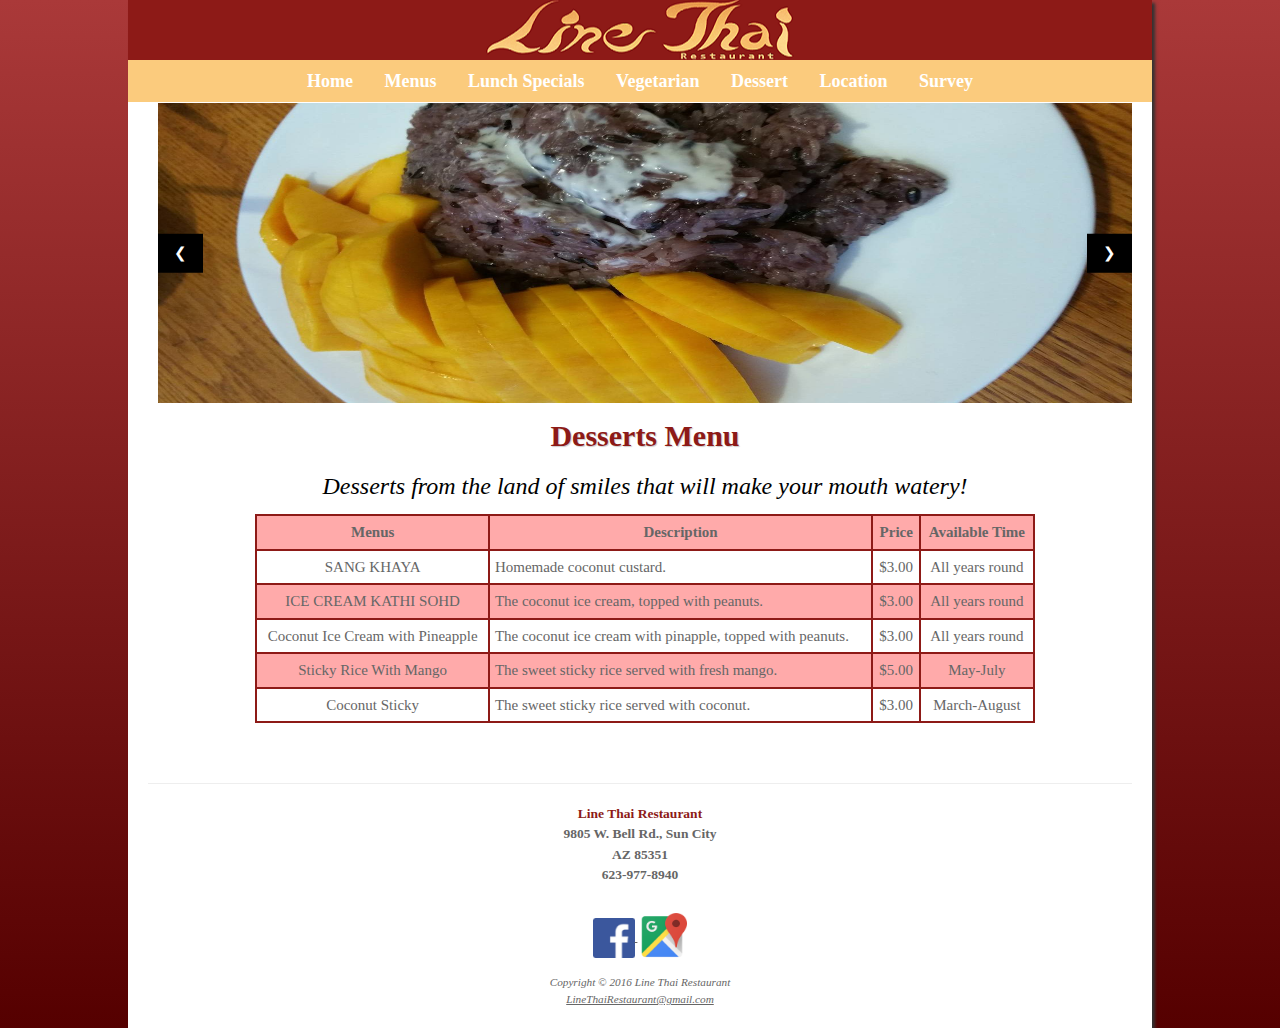
<file: ch12pacific/dessert.html>
<!DOCTYPE html>
<html lang="en">
<head>
    <!--Web Page Title-->
    <title>Line Thai Restaurant :: Dessert</title>
    <meta charset="utf-8">
    <!--add w4 p2-->
    <meta name="viewport" content="width=device-width, initial-scale=1.0">
    
    <!--------slide show-------->
    <meta name="viewport" content="width=device-width, initial-scale=1">
    <link rel="stylesheet" href="https://www.w3schools.com/w3css/4/w3.css">
    <!---online source code from : https://www.w3schools.com ---->
    
    <!--include css link-->
    <link href="pacific.css" rel="stylesheet">
    
    <!--w4 p2-->
    <!--[if lt IE 9]>
<script src="http://html5shim.googlecode.com/svn/trunk/html5.js">
</script>
<![endif]-->
    
</head>
<body>
    <!--add id-->
    <div id="wrapper">
        <!--Wireframe Header Area-->
         <header>
            <!--w6 p2-->
            <!--meta tage-->
            <meta name="description" 
            content="
            The Line Thai Restaurant website featuring menus detail, special offer, images, survey, map and location. 
            Moreover, We offer the digital or printed version of the menu.">
            <!----
            <h1>Line Thai Restaurant</h1>
            ------>
         </header>
         <nav>
             <ul>
                 <!--Wireframe Navigation Area-->
                 <li><a href="index.html">Home</a></li>
                 <li><a href="menus.html">Menus</a></li>
            	 <li><a href="lunch.html">Lunch Specials </a></li>
            	 <li><a href="vegetarian.html">Vegetarian</a></li>
            	 <li><a href="dessert.html">Dessert</a></li>
            	 <li><a href="location.html">Location</a></li>
            	 <li><a href="survey.html">Survey </a></li>
        	 </ul>
         </nav>
         
         <main>
             <!--Wireframe Main Content Area-->
             
             <!--slide show----------------------------------------------------------------------->
              
                <div class="w3-content w3-display-container">
                  <img class="mySlides" src="f (5).jpg" style="width:100%" height="300" width="200">
                  <img class="mySlides" src="f (16).jpg" style="width:100%" height="300" width="200">
                  <img class="mySlides" src="I.jpg" style="width:100%" height="300" width="200">
                  <img class="mySlides" src="I2.jpg" style="width:100%" height="300" width="200">
                    
                  <button class="w3-button w3-black w3-display-left" onclick="plusDivs(-1)">&#10094;</button>
                  <button class="w3-button w3-black w3-display-right" onclick="plusDivs(1)">&#10095;</button>
                </div>
                
                <script>
                var slideIndex = 1;
                showDivs(slideIndex);
                
                function plusDivs(n) {
                  showDivs(slideIndex += n);
                }
                
                function showDivs(n) {
                  var i;
                  var x = document.getElementsByClassName("mySlides");
                  if (n > x.length) {slideIndex = 1}    
                  if (n < 1) {slideIndex = x.length}
                  for (i = 0; i < x.length; i++) {
                     x[i].style.display = "none";  
                  }
                  x[slideIndex-1].style.display = "block";  
                }
                </script>
            <!--slide show----------------------------------------------------------------------->
             
                <h2>Desserts Menu</h2>

                <h3 class="lunch"><i>Desserts from the land of smiles that will make your mouth watery!</i></h3>
           
                <!---w5 table -->
                <table align="center" border = "1">
                    <tr>
                        <th>Menus</th>
                        <th>Description</th>
                        <th>Price</th>
                        <th>Available Time</th>
                    </tr>
                    <tr>
                        <td>SANG KHAYA</td>
                        <td class="text">
                            Homemade coconut custard.
                        </td>
                        <td>$3.00</td>
                        <td>All years round</td>
                    </tr>
                    <tr>
                        <td>ICE CREAM KATHI SOHD</td>
                        <td class="text">
                            The coconut ice cream, topped with peanuts. 
                        </td>
                        <td>$3.00</td>
                        <td>All years round</td>
                    </tr>
                    <tr>
                        <td>Coconut Ice Cream with Pineapple</td>
                        <td class="text">
                            The coconut ice cream with pinapple, topped with peanuts. 
                        </td>
                        <td>$3.00</td>
                        <td>All years round</td>
                    </tr>
                    <tr>
                        <td>Sticky Rice With Mango</td>
                        <td class="text">
                            The sweet sticky rice served with fresh mango.
                        </td>
                        <td>$5.00</td>
                        <td>May-July</td>
                    </tr>
                    <tr>
                        <td>Coconut Sticky</td>
                        <td class="text">
                            The sweet sticky rice served with coconut.
                        </td>
                        <td>$3.00</td>
                        <td>March-August</td>
                    </tr>
                </table>
         </main>
          <!---------------------------------------------------------------------------->
         <footer>
            <!--Wireframe Footer Area-->
            <!-- Address ----------------->
            <hr>
            <p2>
                <div id=contact>
                    <span class="resort">
                        Line Thai Restaurant</span>
                    <br>9805 W. Bell Rd., Sun City
                    <br>AZ 85351
                    <br>
                    <!--w4 p2-->
                        <a id="mobile" href="tel:623-977-8940">623-977-8940</a>
                        <span id="desktop">623-977-8940</span>
                </div>
                <br>
            </p2>
            <!-- Add social media icons -->
            <p>
                <!-- Add social media icons = facebook -->
                <a href="https://www.facebook.com/Line-Thai-Restaurant-AZ-357967847552126/">
                <img src="facebook.png" width="42" height="40" align="middle">
                </a>
                 <!-- Add social media icons = map-->
                <a href="https://www.google.com/maps/dir/''/line+thai+restaurant+sun+city+menu/data=!4m5!4m4!1m0!1m2!1m1!1s0x872b42e8fd5683ed:0x52d28f4fc24dfba4?sa=X&ved=0ahUKEwjE1u3O6Y3TAhUP2GMKHZVWBg8Q9RcIjAEwCw">
                <img src="Google_Maps_Icon.png" width="50" height="50" align="middle">
                </a>
            </p>
                <!--Copyrigth-->
                Copyright &copy; 2016 Line Thai Restaurant<br>
                <a href="mailto:LineThaiRestaurant@gmail.com">LineThaiRestaurant@gmail.com</a>
         </footer>
    </div>
</body>
</html>
</file>
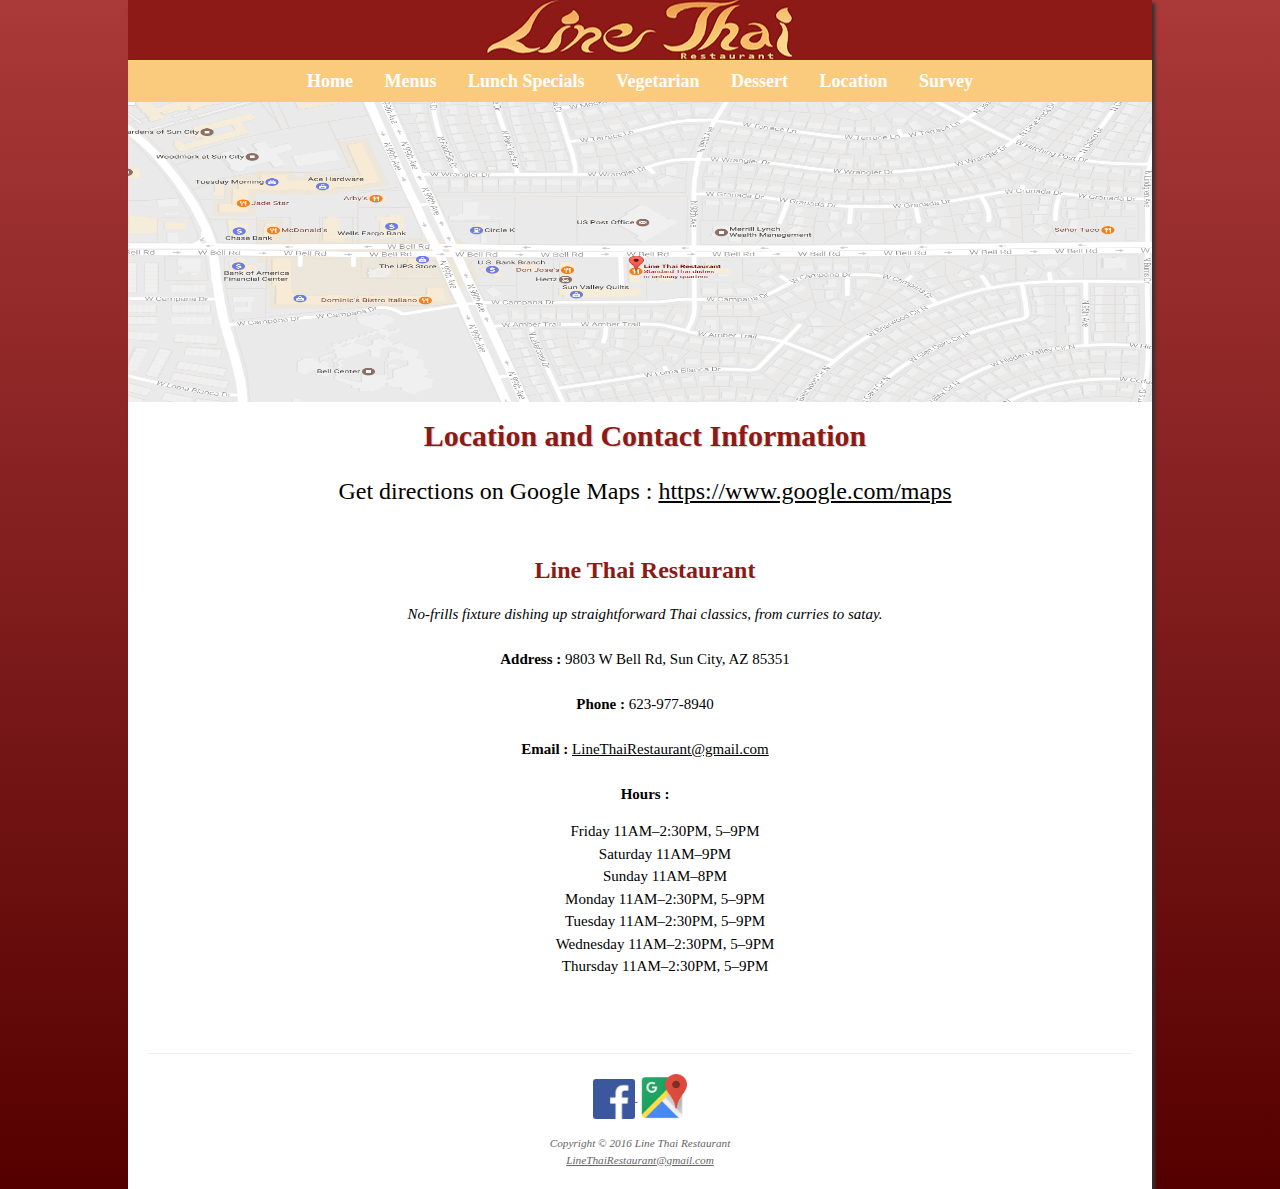
<file: ch12pacific/location.html>
<!DOCTYPE html>
<html lang="en">
<head>
    <!--Web Page Title-->
    <title>Line Thai Restaurant :: Location</title>
    <meta charset="utf-8">
    <!--add w4 p2-->
    <meta name="viewport" content="width=device-width, initial-scale=1.0">
    
    <!--------slide show-------->
    <meta name="viewport" content="width=device-width, initial-scale=1">
    <link rel="stylesheet" href="https://www.w3schools.com/w3css/4/w3.css">
    <!---online source code from : https://www.w3schools.com ---->
    <!--include css link-->
    <link href="pacific.css" rel="stylesheet">

    <!--w4 p2-->
    <!--[if lt IE 9]>
<script src="http://html5shim.googlecode.com/svn/trunk/html5.js">
</script>
<![endif]-->
    
</head>
<body>
    <!--add id-->
    <div id="wrapper">
        <!--Wireframe Header Area-->
         <header>
            <!--w6 p2-->
            <!--meta tage-->
            <meta name="description" 
            content="
            The Line Thai Restaurant website featuring menus detail, special offer, images, survey, map and location. 
            Moreover, We offer the digital or printed version of the menu.">
            <!----
            <h1>Line Thai Restaurant</h1>--->
         </header>
         <nav>
             <ul>
                 <!--Wireframe Navigation Area-->
                 <li><a href="index.html">Home</a></li>
                 <li><a href="menus.html">Menus</a></li>
            	 <li><a href="lunch.html">Lunch Specials </a></li>
            	 <li><a href="vegetarian.html">Vegetarian</a></li>
            	 <li><a href="dessert.html">Dessert</a></li>
            	 <li><a href="location.html">Location</a></li>
            	 <li><a href="survey.html">Survey </a></li>
        	 </ul>
         </nav>
         <!--------Map-------->
         <div id=map></div>
         <main>
             <!--Wireframe Main Content Area -- 11.3, 11.4-->
                <h2>Location and Contact Information</h2>
               
                
                <!--contact info-->
                <p>
                    
                    <!-------external link---------------->
                    <h3 align="center" class ="location">
                        Get directions on Google Maps :
                        <a href="https://www.google.com/maps/place/Line+Thai+Restaurant/@33.637597,-112.2733827,17z/data=!3m1!4b1!4m5!3m4!1s0x872b42e8fd5683ed:0x52d28f4fc24dfba4!8m2!3d33.637597!4d-112.271194">
                            https://www.google.com/maps</a>
                    </h3>
                    <!------------------------------------>
                    <br>
                    <h3 class="locationLine">Line Thai Restaurant</h3>
                    <p class ="location">
                        <i>No-frills fixture dishing up straightforward Thai classics, from curries to satay.</i>
                        <br>
                        <br>
                        <b>Address : </b>9803 W Bell Rd, Sun City, AZ 85351<br>
                        <br>
                        <b>Phone : </b>
                                <a id="mobile" href="tel:623-977-8940">623-977-8940</a>
                                <span id="desktop">623-977-8940</span>
                                <br>
                                <br>
                        <b>Email : </b>
                            <!---email hyper---->
                            <a href="mailto:LineThaiRestaurant@gmail.com">LineThaiRestaurant@gmail.com</a>
                            <br>
                            <br>
                        <b>Hours :</b>
                                <ul ul style="list-style-type:none" class ="location">
                                    <li>Friday	11AM–2:30PM, 5–9PM</li>
                                    <li>Saturday	11AM–9PM</li>
                                    <li>Sunday	11AM–8PM</li>
                                    <li>Monday	11AM–2:30PM, 5–9PM</li>
                                    <li>Tuesday	11AM–2:30PM, 5–9PM</li>
                                    <li>Wednesday	11AM–2:30PM, 5–9PM</li>
                                    <li>Thursday	11AM–2:30PM, 5–9PM</li>
                                </ul>
                    </p>
                </p>
        </main>
          <!---------------------------------------------------------------------------->
         <footer>
            <!--Wireframe Footer Area-->
            <!-- Address ----------------->
            <hr>
            <!-- Add social media icons -->
            <p>
                <!-- Add social media icons = facebook -->
                <a href="https://www.facebook.com/Line-Thai-Restaurant-AZ-357967847552126/">
                <img src="facebook.png" width="42" height="40" align="middle">
                </a>
                 <!-- Add social media icons = map-->
                <a href="https://www.google.com/maps/dir/''/line+thai+restaurant+sun+city+menu/data=!4m5!4m4!1m0!1m2!1m1!1s0x872b42e8fd5683ed:0x52d28f4fc24dfba4?sa=X&ved=0ahUKEwjE1u3O6Y3TAhUP2GMKHZVWBg8Q9RcIjAEwCw">
                <img src="Google_Maps_Icon.png" width="50" height="50" align="middle">
                </a>
            </p>
                <!--Copyrigth-->
                Copyright &copy; 2016 Line Thai Restaurant<br>
                <a href="mailto:LineThaiRestaurant@gmail.com">LineThaiRestaurant@gmail.com</a>
         </footer>
    </div>
</body>
</html>
</file>
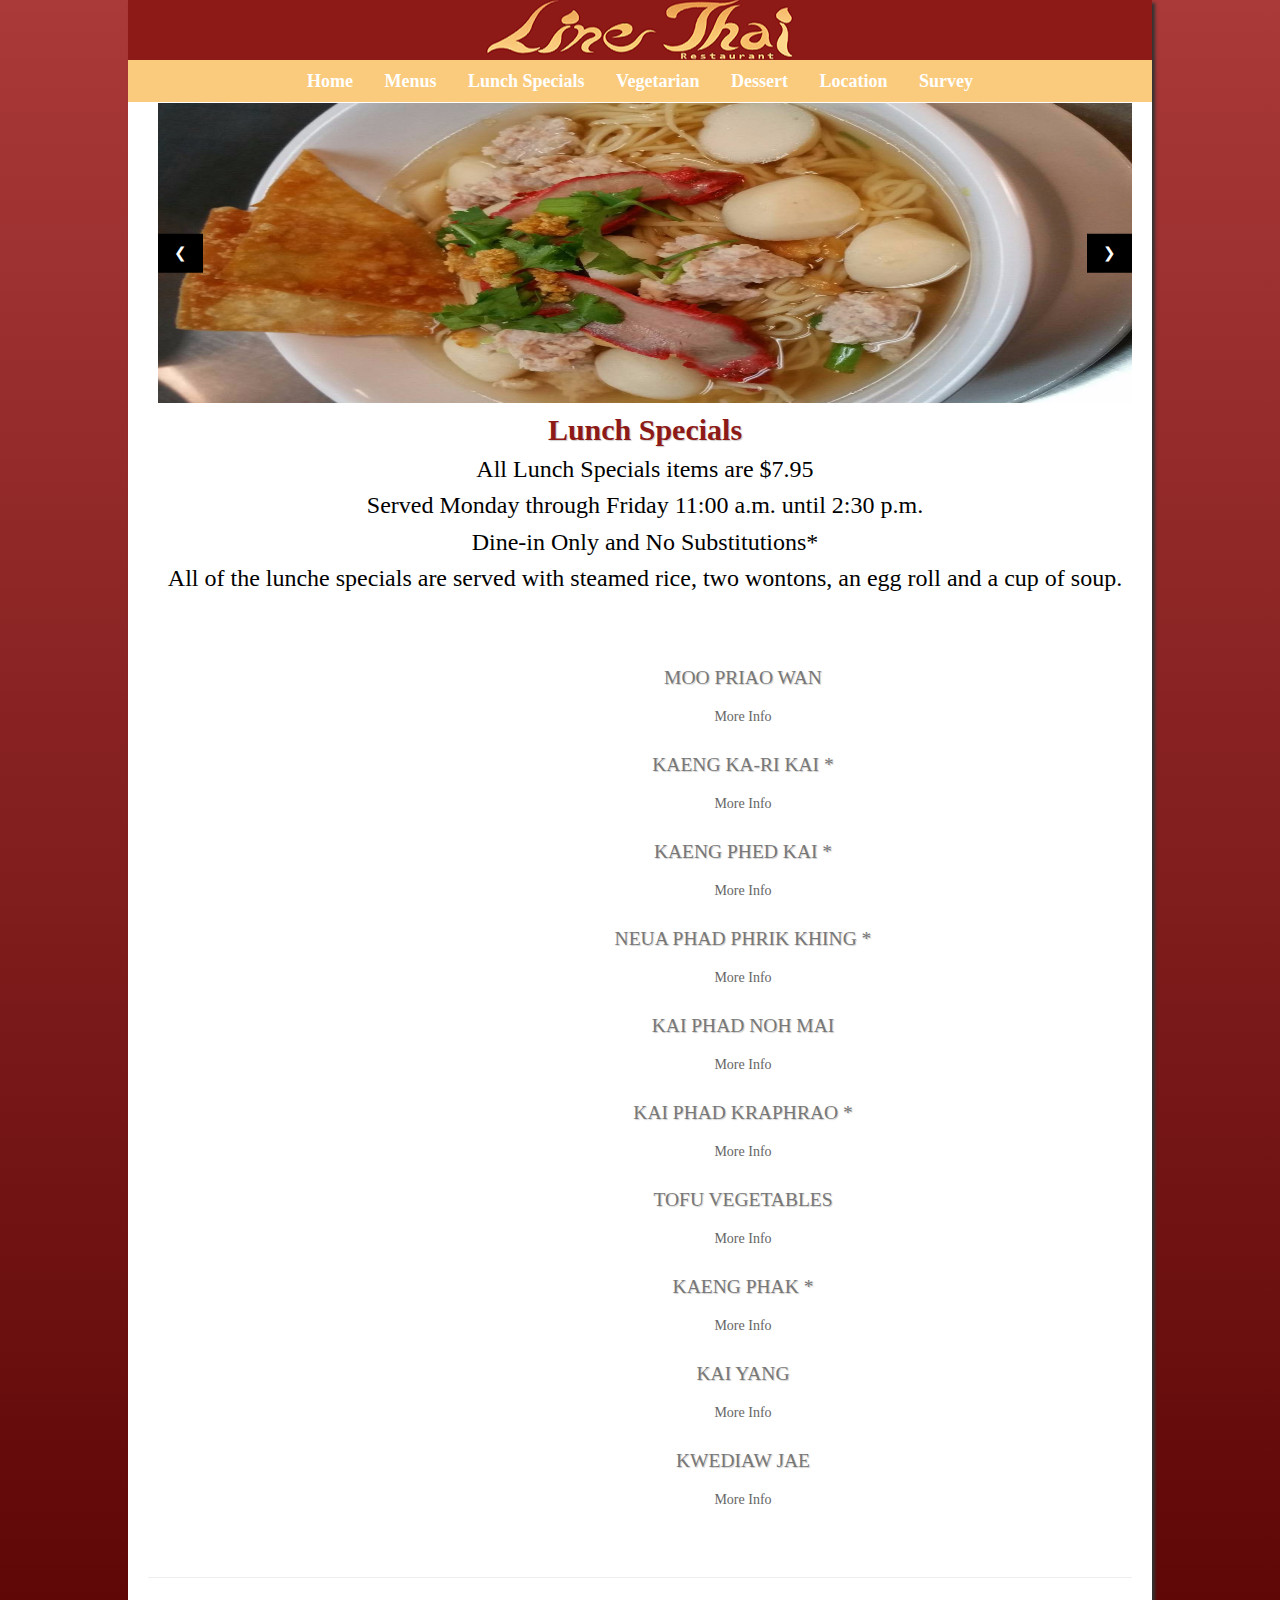
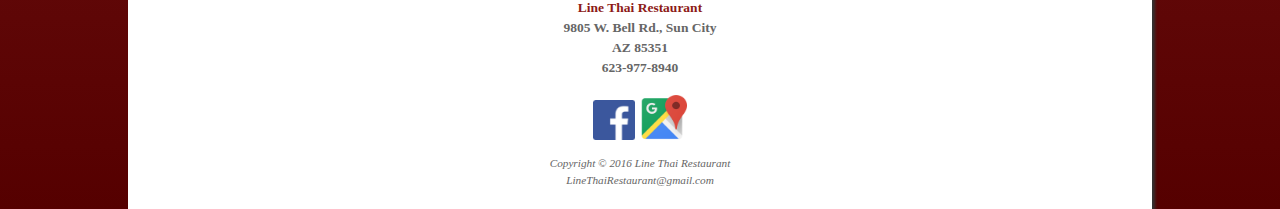
<file: ch12pacific/lunch.html>
<!DOCTYPE html>
<html lang="en">
<head>
    <!--Web Page Title-->
    <title>Line Thai Restaurant :: Lunch Specials</title>
    <meta charset="utf-8">
    <!--add w4 p2-->
    <meta name="viewport" content="width=device-width, initial-scale=1.0">
    
    <!---expand list-->
    <meta name="viewport" content="width=device-width, initial-scale=1">
    <link rel="stylesheet" href="https://maxcdn.bootstrapcdn.com/bootstrap/3.3.7/css/bootstrap.min.css">
    <script src="https://ajax.googleapis.com/ajax/libs/jquery/3.1.1/jquery.min.js"></script>
    <script src="https://maxcdn.bootstrapcdn.com/bootstrap/3.3.7/js/bootstrap.min.js"></script>
     <!---online source code from : https://www.w3schools.com/bootstrap/bootstrap_collapse.asp -->
     <!--------slide show-------->
    <meta name="viewport" content="width=device-width, initial-scale=1">
    <link rel="stylesheet" href="https://www.w3schools.com/w3css/4/w3.css">
    <!---online source code from : https://www.w3schools.com ---->
    <!--include css link-->
    <link href="pacific.css" rel="stylesheet">
    
    <!--w4 p2-->
    <!--[if lt IE 9]>
<script src="http://html5shim.googlecode.com/svn/trunk/html5.js">
</script>
<![endif]-->
    
</head>
<body>
    <!--add id-->
    <div id="wrapper">
        <!--Wireframe Header Area-->
         <header>
            <!--w6 p2-->
            <!--meta tage-->
            <meta name="description" 
            content="
            The Line Thai Restaurant website featuring menus detail, special offer, images, survey, map and location. 
            Moreover, We offer the digital or printed version of the menu.">
            
            <!-----
            <h1>Line Thai Restaurant</h1>
            ----->
         </header>
         <nav>
            <ul>
                 <!--Wireframe Navigation Area-->
                 <li><a href="index.html">Home</a></li>
                 <li><a href="menus.html">Menus</a></li>
            	 <li><a href="lunch.html">Lunch Specials</a></li>
            	 <li><a href="vegetarian.html">Vegetarian</a></li>
            	 <li><a href="dessert.html">Dessert</a></li>
            	 <li><a href="location.html">Location</a></li>
            	 <li><a href="survey.html">Survey </a></li>
        	 </ul>
         </nav>
         <!------------FIX THIS CSS--------------------------->
         <main>
             <!--Wireframe Main Content Area-->
                <!--slide show----------------------------------------------------------------------->
              
                <div class="w3-content w3-display-container">
                  <img class="mySlides" src="f (3).jpg" style="width:100%" height="300" width="200">
                  <img class="mySlides" src="f (2).jpg" style="width:100%" height="300" width="200">
                  <img class="mySlides" src="f (6).jpg" style="width:100%" height="300" width="200">
                  <img class="mySlides" src="f (7).jpg" style="width:100%" height="300" width="200">
                  <img class="mySlides" src="f (8).jpg" style="width:100%" height="300" width="200">
                  <img class="mySlides" src="f (9).jpg" style="width:100%" height="300" width="200">
                  <img class="mySlides" src="f (10).jpg" style="width:100%" height="300" width="200">
                    
                
                  <button class="w3-button w3-black w3-display-left" onclick="plusDivs(-1)">&#10094;</button>
                  <button class="w3-button w3-black w3-display-right" onclick="plusDivs(1)">&#10095;</button>
                </div>
                
                <script>
                var slideIndex = 1;
                showDivs(slideIndex);
                
                function plusDivs(n) {
                  showDivs(slideIndex += n);
                }
                
                function showDivs(n) {
                  var i;
                  var x = document.getElementsByClassName("mySlides");
                  if (n > x.length) {slideIndex = 1}    
                  if (n < 1) {slideIndex = x.length}
                  for (i = 0; i < x.length; i++) {
                     x[i].style.display = "none";  
                  }
                  x[slideIndex-1].style.display = "block";  
                }
                </script>
            <!--slide show----------------------------------------------------------------------->
             <!--Wireframe Main Content Area-->
                <h2>Lunch Specials</h2>
                
                    <h3 class="lunch">All Lunch Specials items are $7.95</h3>
                    <h3 class="lunch">Served Monday through Friday 11:00 a.m. until 2:30 p.m.</h3>
                    <h3 class="lunch">Dine-in Only and No Substitutions*</h3>
                    <h3 class="lunch">All of the lunche specials are served with steamed rice, two wontons, an egg roll and a cup of soup.</h3>
                    <br>
                    <br>
                <!--menus list expand--->
                <div class="container">
                  <h2><small>MOO PRIAO WAN</small></h2>
                  <a href="#demo" class="btn" 
                  data-toggle="collapse">More Info</a>
                  <div id="demo" class="collapse" align="center">
                    Deep fried pork with our sweet and sour sauce, pineapple, carrots, bell pepper and onions. 
                  </div>
                </div>
                <div class="container">
                  <h2><small>KAENG KA-RI KAI *</small></h2>
                  <a href="#demo1" class="btn" 
                  data-toggle="collapse">More Info</a>
                  <div id="demo1" class="collapse" align="center">
                    Yellow curry with coconut milk, chicken, potatoes and carrots.
                  </div>
                </div>
                <div class="container">
                  <h2><small>KAENG PHED KAI *</small></h2>
                  <a href="#demo2" class="btn" 
                  data-toggle="collapse">More Info</a>
                  <div id="demo2" class="collapse" align="center">
                    Red curry with coconut milk, chicken, bamboo shoots and green beans. 
                  </div>
                </div>
                <div class="container">
                  <h2><small>NEUA PHAD PHRIK KHING *</small></h2>
                  <a href="#demo3" class="btn" 
                  data-toggle="collapse">More Info</a>
                  <div id="demo3" class="collapse" align="center">
                    Beef stir-fried with Phrik Khing curry and green beans.
                  </div>
                </div>
                <div class="container">
                  <h2><small>KAI PHAD NOH MAI</small></h2>
                  <a href="#demo4" class="btn" 
                  data-toggle="collapse">More Info</a>
                  <div id="demo4" class="collapse" align="center">
                    Chicken stir-fried with bamboo shoots, mushrooms, baby corn, water chestnuts, and onions.
                  </div>
                </div>
                <div class="container">
                  <h2><small>KAI PHAD KRAPHRAO *</small></h2>
                  <a href="#demo5" class="btn" 
                  data-toggle="collapse">More Info</a>
                  <div id="demo5" class="collapse" align="center">
                    Chicken stir-fried with fresh chili peppers, onions, bamboo shoots and basil leaves.  
                  </div>
                </div>
                <div class="container">
                  <h2><small>TOFU VEGETABLES</small></h2>
                  <a href="#demo6" class="btn"  
                  data-toggle="collapse">More Info</a>
                  <div id="demo6" class="collapse"align="center">
                    Mixed vegetables stir-fried with tofu. 
                  </div>
                </div>
                <div class="container">
                  <h2><small>KAENG PHAK *</small></h2>
                  <a href="#demo7" class="btn" 
                  data-toggle="collapse">More Info</a>
                  <div id="demo7" class="collapse" align="center">
                    Red curry stir-fried with mixed vegetables. 
                  </div>
                </div>
                <div class="container">
                  <h2><small>KAI YANG</small></h2>
                  <a href="#demo8" class="btn" 
                  data-toggle="collapse">More Info</a>
                  <div id="demo8" class="collapse" align="center">
                    Thai style barbecue chicken. 
                  </div>
                </div>
                <div class="container">
                  <h2><small>KWEDIAW JAE</small></h2>
                  <a href="#demo9" class="btn" 
                  data-toggle="collapse">More Info</a>
                  <div id="demo9" class="collapse"align="center">
                    Egg noodles stir-fried with mixed vegetables and egg. (not include rice). 
                  </div>
                </div>
        <!----------------------------------------->
         </main>
        <!---------------------------------------------------------------------------->
         <footer>
            <!--Wireframe Footer Area-->
            <!-- Address ----------------->
            <hr>
            <p2>
                <div id=contact>
                    <span class="resort">
                        Line Thai Restaurant</span>
                    <br>9805 W. Bell Rd., Sun City
                    <br>AZ 85351
                    <br>
                    <!--w4 p2-->
                        <a id="mobile" href="tel:623-977-8940">623-977-8940</a>
                        <span id="desktop">623-977-8940</span>
                </div>
                <br>
            </p2>
            <!-- Add social media icons -->
            <p>
                <!-- Add social media icons = facebook -->
                <a href="https://www.facebook.com/Line-Thai-Restaurant-AZ-357967847552126/">
                <img src="facebook.png" width="42" height="40" align="middle">
                </a>
                 <!-- Add social media icons = map-->
                <a href="https://www.google.com/maps/dir/''/line+thai+restaurant+sun+city+menu/data=!4m5!4m4!1m0!1m2!1m1!1s0x872b42e8fd5683ed:0x52d28f4fc24dfba4?sa=X&ved=0ahUKEwjE1u3O6Y3TAhUP2GMKHZVWBg8Q9RcIjAEwCw">
                <img src="Google_Maps_Icon.png" width="50" height="50" align="middle">
                </a>
            </p>
                <!--Copyrigth-->
                Copyright &copy; 2016 Line Thai Restaurant<br>
                <a href="mailto:LineThaiRestaurant@gmail.com">LineThaiRestaurant@gmail.com</a>
         </footer>
    </div>
</body>
</html>
</file>
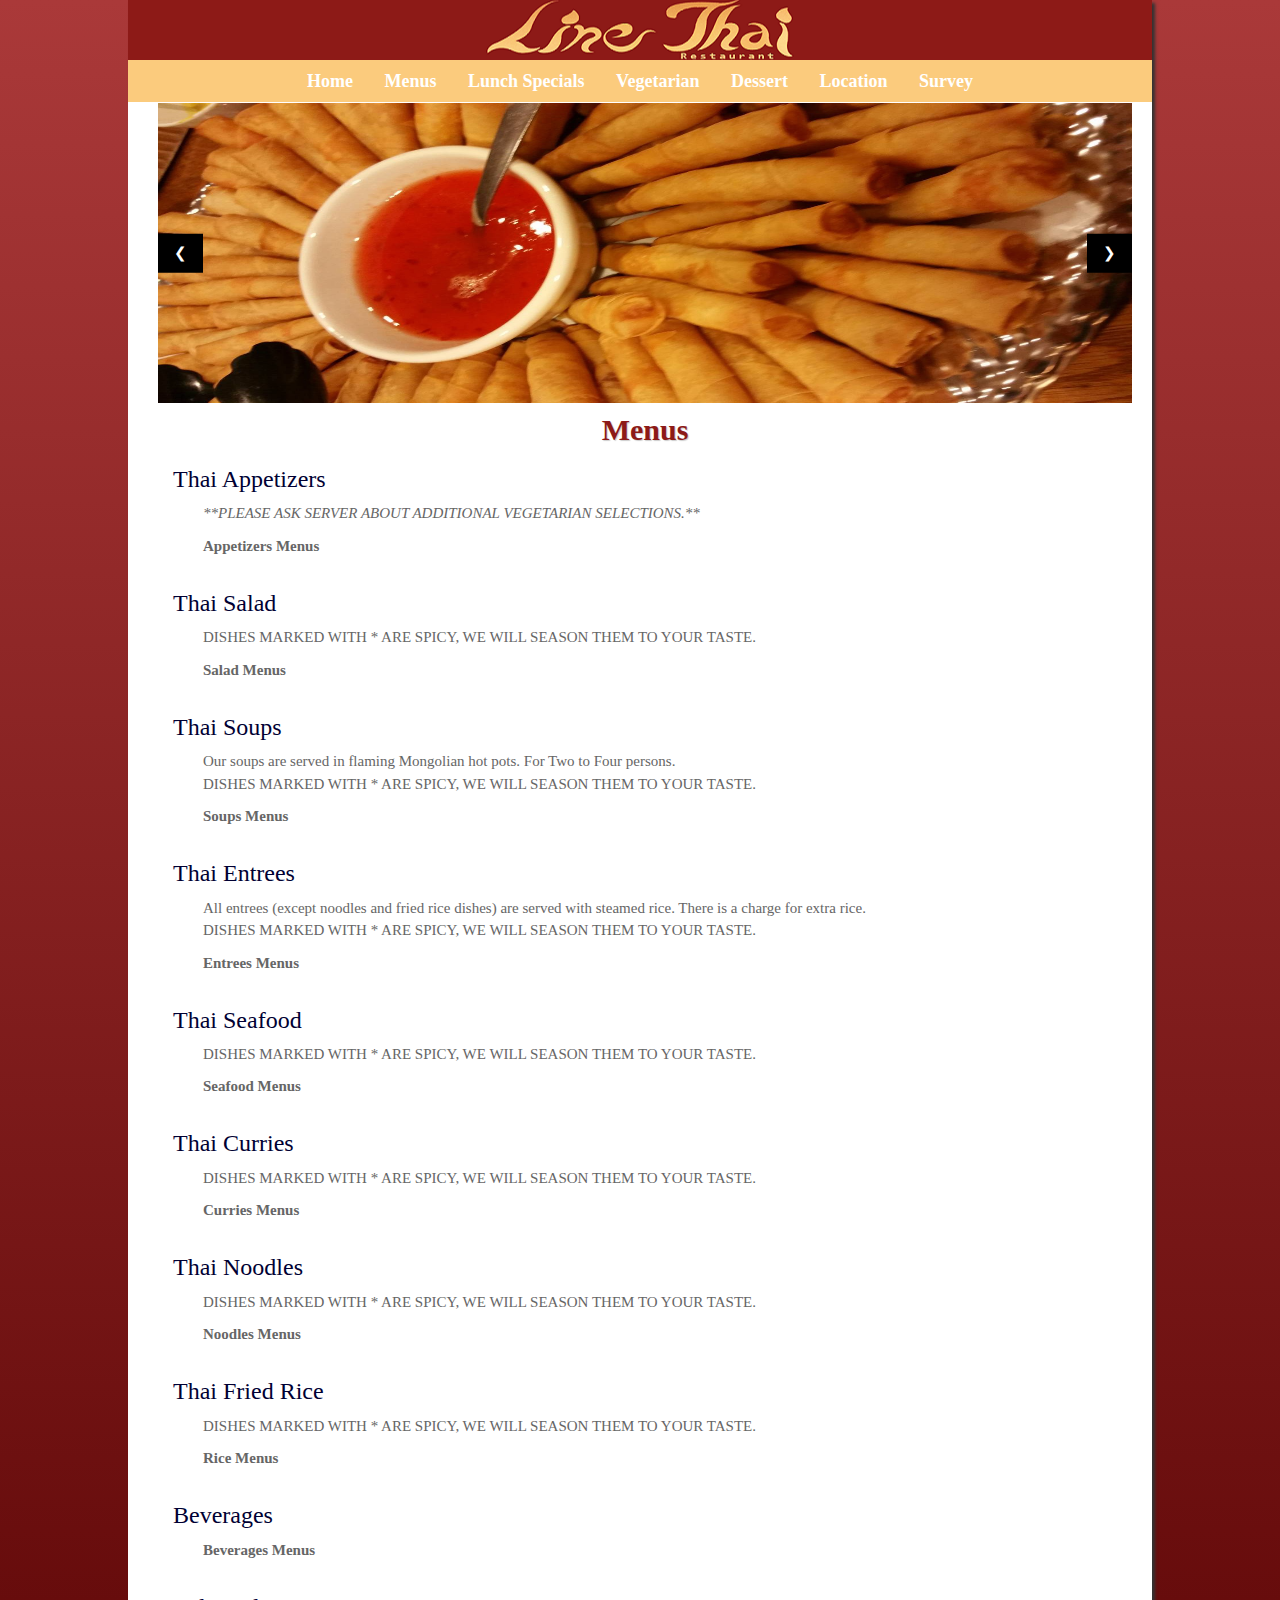
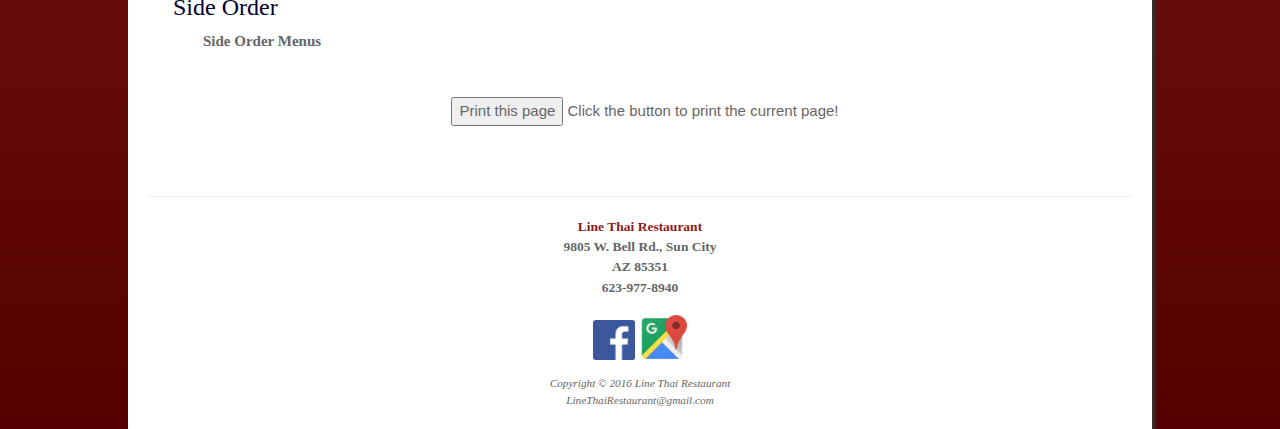
<file: ch12pacific/menus.html>
<!DOCTYPE html>
<html lang="en">
<head>
    <!--Web Page Title-->
    <title>Line Thai Restaurant :: Menus</title>
    <meta charset="utf-8">
    <!--add w4 p2-->
    <meta name="viewport" content="width=device-width, initial-scale=1.0">
    
    <!---expand list-->
    <meta name="viewport" content="width=device-width, initial-scale=1">
    <link rel="stylesheet" href="https://maxcdn.bootstrapcdn.com/bootstrap/3.3.7/css/bootstrap.min.css">
    <script src="https://ajax.googleapis.com/ajax/libs/jquery/3.1.1/jquery.min.js"></script>
    <script src="https://maxcdn.bootstrapcdn.com/bootstrap/3.3.7/js/bootstrap.min.js"></script>
    <!---online source code from : https://www.w3schools.com/bootstrap/bootstrap_collapse.asp -->
    <!--------slide show-------->
    <meta name="viewport" content="width=device-width, initial-scale=1">
    <link rel="stylesheet" href="https://www.w3schools.com/w3css/4/w3.css">
     <!---online source code from : https://www.w3schools.com ---->
     <!--include css link-->
    <link href="pacific.css" rel="stylesheet">
    
    <!--w4 p2-->
    <!--[if lt IE 9]>
<script src="http://html5shim.googlecode.com/svn/trunk/html5.js">
</script>
<![endif]-->
    
</head>
<body>
    <!--add id-->
    <div id="wrapper">
        <!--Wireframe Header Area-->
         <header>
            <!--w6 p2-->
            <!--meta tage-->
            <meta name="description" 
            content="
            The Line Thai Restaurant website featuring menus detail, special offer, images, survey, map and location. 
            Moreover, We offer the digital or printed version of the menu.">
            <!---
            <h1>Line Thai Restaurant</h1>
            --->
         </header>
         <nav>
            <ul>
                 <!--Wireframe Navigation Area-->
               <li><a href="index.html">Home</a></li>
               <li><a href="menus.html">Menus</a></li>
            	 <li><a href="lunch.html">Lunch Specials</a></li>
            	 <li><a href="vegetarian.html">Vegetarian</a></li>
            	 <li><a href="dessert.html">Dessert</a></li>
            	 <li><a href="location.html">Location</a></li>
            	 <li><a href="survey.html">Survey </a></li>
        	 </ul>
         </nav>
          <!------------FIX THIS CSS--------------------------->
         <main>
             <!--Wireframe Main Content Area-->
                <!--slide show----------------------------------------------------------------------->
              
                <div class="w3-content w3-display-container">
                  <img class="mySlides" src="f (13).jpg" style="width:100%" height="300" width="200">
                  <img class="mySlides" src="f (14).jpg" style="width:100%" height="300" width="200">
                  <img class="mySlides" src="F1.jpg" style="width:100%" height="300" width="200">
                  <img class="mySlides" src="F2.jpg" style="width:100%" height="300" width="200">
                  <img class="mySlides" src="F3.jpg" style="width:100%" height="300" width="200">
                  <img class="mySlides" src="F4.jpg" style="width:100%" height="300" width="200">
                  <img class="mySlides" src="F5.jpg" style="width:100%" height="300" width="200">
                
                
                  <button class="w3-button w3-black w3-display-left" onclick="plusDivs(-1)">&#10094;</button>
                  <button class="w3-button w3-black w3-display-right" onclick="plusDivs(1)">&#10095;</button>
                </div>
                
                <script>
                var slideIndex = 1;
                showDivs(slideIndex);
                
                function plusDivs(n) {
                  showDivs(slideIndex += n);
                }
                
                function showDivs(n) {
                  var i;
                  var x = document.getElementsByClassName("mySlides");
                  if (n > x.length) {slideIndex = 1}    
                  if (n < 1) {slideIndex = x.length}
                  for (i = 0; i < x.length; i++) {
                     x[i].style.display = "none";  
                  }
                  x[slideIndex-1].style.display = "block";  
                }
                </script>
            <!--slide show----------------------------------------------------------------------->
            <h2>Menus</h2>
             <!--Wireframe Main Content Area-->
             <!---------------------------------------------------------->
              <div class="container">
                <h3>Thai Appetizers</h3>
                <p class="m2">
                  <i>**PLEASE ASK SERVER ABOUT ADDITIONAL VEGETARIAN SELECTIONS.**</i>
                </p>
                <!--Click List-->
                <a href="#App" class="btn2" data-toggle="collapse">Appetizers Menus</a>
                <div id="App" class="collapse">
            
                <!--menus list expand--->
                <div class="container">
                  <h3 class="m3"><small>POH PIAH THOD</small></h3>
                  <p class="m3" align="left">$2.00</p>
                  <a href="#demo" class="btnin" data-toggle="collapse">More Info</a>
                  <div id="demo" class="collapse" align="center">
                    Deep fried egg rolls with mixed veggies.(2 per order)
                  </div>
                </div>
                <div class="container">
                  <h3 class="m3"><small>POH PIAH SOD</small></h3>
                  <p class="m3" align="left">$3.00</p>
                  <a href="#demo1" class="btnin" data-toggle="collapse">More Info</a>
                  <div id="demo1" class="collapse" align="center">
                    Mixed veggies with rice noodles, pork, shrimp wrapped in rice paper.(2 per order) 
                  </div>
                </div>
                <div class="container">
                  <h3 class="m3"><small>SATAY</small></h3>
                  <p class="m3" align="left">$8.95</p>
                  <a href="#demo2" class="btnin" data-toggle="collapse">More Info</a>
                  <div id="demo2" class="collapse" align="center">
                    Barbecued beef or chicken marinated in Thai satay sauce, served with a delicious peanut sauce and cucumber sauce. 
                  </div>
                </div>
                <div class="container">
                  <h3 class="m3"><small>THOD MUN PLA</small></h3>
                  <p class="m3" align="left">$9.50</p>
                  <a href="#demo3" class="btnin" data-toggle="collapse">More Info</a>
                  <div id="demo3" class="collapse" align="center">
                    Spicy fish patties with green beans, served with spicy cucumber sauce.
                  </div>
                </div>
                <div class="container">
                  <h3 class="m3"><small>ANGEL WINGS</small></h3>
                  <p class="m3" align="left">$9.50</p>
                  <a href="#demo4" class="btnin" data-toggle="collapse">More Info</a>
                  <div id="demo4" class="collapse" align="center">
                    Chicken wings stuffed with pork, mixed vegetables, silver noodles, served with spicy cucumber sauce.
                  </div>
                </div>
                <div class="container">
                  <h3 class="m3"><small>MEE KROB</small></h3>
                  <p class="m3" align="left">$8.95</p>
                  <a href="#demo5" class="btnin" data-toggle="collapse">More Info</a>
                  <div id="demo5" class="collapse" align="center">
                    Crispy rice noodles with shrimp, pork, bean sprouts, green onions sautéed in sweet and sour sauce. 
                  </div>
                </div>
                <div class="container">
                  <h3 class="m3"><small>KIEW KROB (FRIED WONTON)</small></h3>
                  <p class="m3" align="left">$7.95</p>
                  <a href="#demo6" class="btnin" data-toggle="collapse">More Info</a>
                  <div id="demo6" class="collapse" align="center">
                    Ground pork wrapped in rice pasta.
                  </div>
                </div>
                <div class="container">
                  <h3 class="m3"><small>FRIED BANANAS</small></h3>
                  <p class="m3" align="left">$7.95</p>
                  <a href="#demo7" class="btnin" data-toggle="collapse">More Info</a>
                  <div id="demo7" class="collapse" align="center">
                    Deep fried light - battered bananas served with honey.
                  </div>
                </div>
                <div class="container">
                  <h3 class="m3"><small>CRISPY COMBINATION</small></h3>
                  <p class="m3" align="left">$8.95</p>
                  <a href="#demo8" class="btnin" data-toggle="collapse">More Info</a>
                  <div id="demo8" class="collapse" align="center">
                   Fried shrimps, egg roll, wantons, banana and vegetables.
                  </div>
                </div>
                <div class="container">
                  <h3 class="m3"><small>TAO HU THOD</small></h3>
                  <p class="m3" align="left">$7.95</p>
                  <a href="#demo9" class="btnin" data-toggle="collapse">More Info</a>
                  <div id="demo9" class="collapse" align="center">
                     Deep fried tofu served with spicy sauce. 
                  </div>
                </div>
                <div class="container">
                  <h3 class="m3"><small>CRAB PUFF</small></h3>
                  <p class="m3" align="left">$7.95</p>
                  <a href="#demo10" class="btnin" data-toggle="collapse">More Info</a>
                  <div id="demo10" class="collapse" align="center">
                    Imitation crab meat mix with cream cheese, wrapped in wanton sheet. 
                  </div>
                </div>
              </div>
            </div>
            <br>
            <!---------------------------------------------------------->
            <div class="container">
             <h3>Thai Salad</h3>
                <p class="m2">
                    DISHES MARKED WITH * ARE SPICY, WE WILL SEASON THEM TO YOUR TASTE.
                </p>
                <!--Click List-->
                <a href="#Salad" class="btn2" data-toggle="collapse">Salad Menus</a>
                <div id="Salad" class="collapse">
            
                <!--menus list expand--->
                <div class="container">
                  <h3 class="m3"><small>LAP NEUA KAI *</small></h3>
                  <p class="m3" align="left">$8.95</p>
                  <a href="#demo11" class="btnin" data-toggle="collapse">More Info</a>
                  <div id="demo11" class="collapse" align="center">
                    Finely chopped beef or chicken lightly sautéed in lemon juice and mint, red onions, green onions and cilantro.
                  </div>
                </div>
                <div class="container">
                  <h3 class="m3"><small>YAM NEUA NAHM TOK *</small></h3>
                  <p class="m3" align="left">$8.95</p>
                  <a href="#demo12" class="btnin" data-toggle="collapse">More Info</a>
                  <div id="demo12" class="collapse" align="center">
                    Sliced beef lightly sautéed in lemon and mint sauce with red onions, green onions and cilantro. 
                  </div>
                </div>
                <div class="container">
                  <h3 class="m3"><small>YAM PLA MEUK *</small></h3>
                  <p class="m3" align="left">$12.95</p>
                  <a href="#demo13" class="btnin" data-toggle="collapse">More Info</a>
                  <div id="demo13" class="collapse" align="center">
                    Squid lightly sauteed in lemon grass, mint, red onions, green onions, cilantro, lemon grass and homemade chili paste. 
                  </div>
                </div>
                <div class="container">
                  <h3 class="m3"><small>YAM NEUA YANG *</small></h3>
                  <p class="m3" align="left">$8.50</p>
                  <a href="#demo14" class="btnin" data-toggle="collapse">More Info</a>
                  <div id="demo14" class="collapse" align="center">
                    Barbecue beef sautéed in homemade lemon sauce with red onions, green onions, carrots and mixed greens.
                  </div>
                </div>
                <div class="container">
                  <h3 class="m3"><small>YAM KUN CHIANG *</small></h3>
                  <p class="m3" align="left">$8.50</p>
                  <a href="#demo15" class="btnin" data-toggle="collapse">More Info</a>
                  <div id="demo15" class="collapse" align="center">
                    Thai sausage in a mixed green salad, tomatoes, red onions, green onions, carrots with our own hot and sour dressing. 
                  </div>
                </div>
                <div class="container">
                  <h3 class="m3"><small>SALAD KHAEG </small></h3>
                  <p class="m3" align="left">$8.95</p>
                  <a href="#demo16" class="btnin" data-toggle="collapse">More Info</a>
                  <div id="demo16" class="collapse" align="center">
                     Fresh green salad with hard-boiled eggs, pork, shrimp, topped with famous peanut sauce. 
                  </div>
                </div>
                <div class="container">
                  <h3 class="m3"><small>PHLA KUNG *</small></h3>
                  <p class="m3" align="left">$12.95</p>
                  <a href="#demo17" class="btnin" data-toggle="collapse">More Info</a>
                  <div id="demo17" class="collapse" align="center">
                    Barbecue shrimps lightly sautéed in lemon grass, red onions, green onions, mint, homemade chili paste and spicy sauce.
                  </div>
                </div>
                <div class="container">
                  <h3 class="m3"><small>YAM TA LAY ROD DED *</small></h3>
                  <p class="m3" align="left">$14.95</p>
                  <a href="#demo18" class="btnin" data-toggle="collapse">More Info</a>
                  <div id="demo18" class="collapse" align="center">
                   Shrimp, green mussels and squids in spicy green salad, red onion, green onion, lemon grass and chili paste.
                  </div>
                </div>
                <div class="container">
                  <h3 class="m3"><small>MU MA-NAO *</small></h3>
                  <p class="m3" align="left">$8.95</p>
                  <a href="#demo19" class="btnin" data-toggle="collapse">More Info</a>
                  <div id="demo19" class="collapse" align="center">
                     Grilled pork with lemon sauce in mixed greens and carrots. 
                  </div>
                </div>
                 <div class="container">
                  <h3 class="m3"><small>SOM TAM MALAKOR *</small></h3>
                  <p class="m3" align="left">$8.95</p>
                  <a href="#demo20" class="btnin" data-toggle="collapse">More Info</a>
                  <div id="demo20" class="collapse" align="center">
                     Shredded green papayas and carrots, tomatoes, peanuts tossed in a tangy dressing.  
                  </div>
                </div>
              </div>
            </div>
            <br>
            <!---------------------------------------------------------->
            <div class="container">
              <h3>Thai Soups</h3>
                <p class="m2">
                    Our soups are served in flaming Mongolian hot pots. For Two to Four persons.
                    <br>
                    DISHES MARKED WITH * ARE SPICY, WE WILL SEASON THEM TO YOUR TASTE.
                </p>
                <!--Click List-->
                <a href="#Soup" class="btn2" data-toggle="collapse">Soups Menus</a>
                <div id="Soup" class="collapse">
        
                <!--menus list expand--->
                <div class="container">
                  <h3 class="m3"><small>KAENG JEUD</small></h3>
                  <p class="m3" align="left">$9.95</p>
                  <a href="#demo21" class="btnin" data-toggle="collapse">More Info</a>
                  <div id="demo21" class="collapse" align="center">
                    Mixed vegetables, pork, and shrimp soup.</div>
                </div>
                <div class="container">
                  <h3 class="m3"><small>KIAW NAM (WONTON SOUP) </small></h3>
                  <p class="m3" align="left">$9.95</p>
                  <a href="#demo22" class="btnin" data-toggle="collapse">More Info</a>
                  <div id="demo22" class="collapse" align="center">
                    Ground pork wrapped with wonton skins in chicken broth.</div>
                </div>
                <div class="container">
                  <h3 class="m3"><small>TOM YAM KAI *</small></h3>
                  <p class="m3" align="left">$9.95</p>
                  <a href="#demo23" class="btnin" data-toggle="collapse">More Info</a>
                  <div id="demo23" class="collapse" align="center">
                    Hot and sour chicken soup with lemon grass, mushrooms and homemade chili paste.</div>
                </div>
                <div class="container">
                  <h3 class="m3"><small>TOM KHA KAI *</small></h3>
                  <p class="m3" align="left">$10.95</p>
                  <a href="#demo24" class="btnin" data-toggle="collapse">More Info</a>
                  <div id="demo24" class="collapse" align="center">
                    Hot and sour soup with lemon grass, mushrooms, chicken with galanga in coconut milk and home made chili paste. </div>
                </div>
                <div class="container">
                  <h3 class="m3"><small>TOM YAM KUNG *</small></h3>
                  <p class="m3" align="left">$12.95</p>
                  <a href="#demo25" class="btnin" data-toggle="collapse">More Info</a>
                  <div id="demo25" class="collapse" align="center">
                    Hot and sour soup with lemon grass, mushrooms, shrimp and home made chili paste.</div>
                </div>
                <div class="container">
                  <h3 class="m3"><small>TOM YAM TA LAY *</small></h3>
                  <p class="m3" align="left">$14.95</p>
                  <a href="#demo26" class="btnin" data-toggle="collapse">More Info</a>
                  <div id="demo26" class="collapse" align="center">
                     Hot and sour soup with lemon grass, mushroom, mixed seafood and home made chili paste.</div>
                </div>
                <div class="container">
                  <h3 class="m3"><small>POH TAEK (SEAFOOD COMBINATION SOUP) *</small></h3>
                  <p class="m3" align="left">$14.95</p>
                  <a href="#demo27" class="btnin" data-toggle="collapse">More Info</a>
                  <div id="demo27" class="collapse" align="center">
                    Mixed seafood with ginger, lemon grass in hot and sour broth.
                  </div>
                </div>
              </div>
            </div>
            <br>
         <!----------------------------------------->
         <div class="container">
              <h3>Thai Entrees</h3>
                <p class="m2">
                    All entrees (except noodles and fried rice dishes) are served with steamed rice. There is a charge for extra rice.
                    <br>
                    DISHES MARKED WITH * ARE SPICY, WE WILL SEASON THEM TO YOUR TASTE.
                </p>
                <!--Click List-->
                <a href="#Entre" class="btn2" data-toggle="collapse">Entrees Menus</a>
                <div id="Entre" class="collapse">
        
                <!--menus list expand--->
                <div class="container">
                  <h3 class="m3"><small>PHAD KHA-NA</small></h3>
                  <p class="m3" align="left">$9.95</p>
                  <a href="#demo28" class="btnin" data-toggle="collapse">More Info</a>
                  <div id="demo28" class="collapse" align="center">
                    Stir fried broccoli with chicken, beef or pork.</div>
                </div>
                <div class="container">
                  <h3 class="m3"><small>PHAD WOON SEN</small></h3>
                  <p class="m3" align="left">$9.95</p>
                  <a href="#demo29" class="btnin" data-toggle="collapse">More Info</a>
                  <div id="demo29" class="collapse" align="center">
                    Silver noodles stir-fried with choice of meat, onions, carrots celery and eggs.</div>
                </div>
                <div class="container">
                  <h3 class="m3"><small>PHAD PRIAO WAN</small></h3>
                  <p class="m3" align="left">$9.95</p>
                  <a href="#demo30" class="btnin" data-toggle="collapse">More Info</a>
                  <div id="demo30" class="collapse" align="center">
                     Choice of chicken or pork deep fried and topped with sweet and sour sauce and vegetables.</div>
                </div>
                <div class="container">
                  <h3 class="m3"><small>NEUA PHAD NAMMAN-HOI </small></h3>
                  <p class="m3" align="left">$9.95</p>
                  <a href="#demo31" class="btnin" data-toggle="collapse">More Info</a>
                  <div id="demo31" class="collapse" align="center">
                    Beef stir-fried with onions, mushrooms, water chestnuts, carrots and celery in oyster sauce.</div>
                </div>
                <div class="container">
                  <h3 class="m3"><small>PHAD NOH MAI</small></h3>
                  <p class="m3" align="left">$9.95</p>
                  <a href="#demo32" class="btnin" data-toggle="collapse">More Info</a>
                  <div id="demo32" class="collapse" align="center">
                    Choice of chicken or pork stir-fried with bamboo shoots, baby corns, carrots and mushrooms. 
                  </div>
                </div>
                <div class="container">
                  <h3 class="m3"><small>NEUA PHAD PHRIK BELL</small></h3>
                  <p class="m3" align="left">$9.95</p>
                  <a href="#demo33" class="btnin" data-toggle="collapse">More Info</a>
                  <div id="demo33" class="collapse" align="center">
                    Sliced beef stir-fried with bell peppers, onions, tomatoes, pineapples and mushrooms. </div>
                </div>
                <div class="container">
                  <h3 class="m3"><small>PHAD NAM PHRIK PHAO *</small></h3>
                  <p class="m3" align="left">$10.95</p>
                  <a href="#demo34" class="btnin" data-toggle="collapse">More Info</a>
                  <div id="demo34" class="collapse" align="center">
                    Your choice of meat stir-fried with our chili paste.
                  </div>
                </div>
                <div class="container">
                  <h3 class="m3"><small>PHAD KATHIAM PHRIK THAI *</small></h3>
                  <p class="m3" align="left">$10.95</p>
                  <a href="#demo35" class="btnin" data-toggle="collapse">More Info</a>
                  <div id="demo35" class="collapse" align="center">
                    Your choice of meat stir-fried with a spicy garlic sauce. </div>
                </div>
                <div class="container">
                  <h3 class="m3"><small>PHAD PHRIK SOD *</small></h3>
                  <p class="m3" align="left">$9.95</p>
                  <a href="#demo36" class="btnin" data-toggle="collapse">More Info</a>
                  <div id="demo36" class="collapse" align="center">
                    Your choice of meat stir-fried with fresh chili peppers and onions. </div>
                </div>
                <div class="container">
                  <h3 class="m3"><small>PHAD KAPHRAO *</small></h3>
                  <p class="m3" align="left">$9.95</p>
                  <a href="#demo37" class="btnin" data-toggle="collapse">More Info</a>
                  <div id="demo37" class="collapse" align="center">
                    Your choice of meat stir-fried with fresh chili pepper, basil leaves, onions, bell peppers and bamboo shoots.
                  </div>
                </div>
                <div class="container">
                  <h3 class="m3"><small>PHAD PHRIK KHING *</small></h3>
                  <p class="m3" align="left">$9.95</p>
                  <a href="#demo38" class="btnin" data-toggle="collapse">More Info</a>
                  <div id="demo38" class="collapse" align="center">
                    Your choice of meat stir-fried in a Phrik Khing curry sauce with green beans.</div>
                </div>
                <div class="container">
                  <h3 class="m3"><small>KAI PHAD MAMUANG HIMAPHAN *</small></h3>
                  <p class="m3" align="left">$10.95</p>
                  <a href="#demo39" class="btnin" data-toggle="collapse">More Info</a>
                  <div id="demo39" class="collapse" align="center">
                    Chicken stir-fried with bell peppers, onions, carrots, water chestnuts, cashew nuts and peanuts. </div>
                </div>
                <div class="container">
                  <h3 class="m3"><small>PHAD KHING SOD *</small></h3>
                  <p class="m3" align="left">$9.95</p>
                  <a href="#demo40" class="btnin" data-toggle="collapse">More Info</a>
                  <div id="demo40" class="collapse" align="center">
                    Chicken or pork stir-fried with fresh ginger, chili, onions and mushrooms. </div>
                </div>
                <div class="container">
                  <h3 class="m3"><small>PHAD EGG PLANT *</small></h3>
                  <p class="m3" align="left">$9.95</p>
                  <a href="#demo41" class="btnin" data-toggle="collapse">More Info</a>
                  <div id="demo41" class="collapse" align="center">
                    Eggplant stir-fried with choice of meat, onions, mushrooms and carrots.</div>
                </div>
                <div class="container">
                  <h3 class="m3"><small>MOO DAENG</small></h3>
                  <p class="m3" align="left">$9.95</p>
                  <a href="#demo42" class="btnin" data-toggle="collapse">More Info</a>
                  <div id="demo42" class="collapse" align="center">
                    Barbecued pork served with fresh cucumbers.</div>
                </div>
                <div class="container">
                  <h3 class="m3"><small>PED YANG</small></h3>
                  <p class="m3" align="left">$14.95</p>
                  <a href="#demo43" class="btnin" data-toggle="collapse">More Info</a>
                  <div id="demo43" class="collapse" align="center">
                    Roasted duck served with broccoli and bok choi. </div>
                </div>
                <div class="container">
                  <h3 class="m3"><small>KAI YANG</small></h3>
                  <p class="m3" align="left">$10.95</p>
                  <a href="#demo44" class="btnin" data-toggle="collapse">More Info</a>
                  <div id="demo44" class="collapse" align="center">
                    Barbecued chicken served with spicy sauce.</div>
                </div>
                <div class="container">
                  <h3 class="m3"><small>KHAI YAHD SAI MOO</small></h3>
                  <p class="m3" align="left">$9.95</p>
                  <a href="#demo45" class="btnin" data-toggle="collapse">More Info</a>
                  <div id="demo45" class="collapse" align="center">
                    Stuffed pork, onion, peas, carrots and tomatoes omelet.
                  </div>
                </div>
                <div class="container">
                  <h3 class="m3"><small>PED PHAD MAMUANG HIMAPHAN *</small></h3>
                  <p class="m3" align="left">$12.95</p>
                  <a href="#demo46" class="btnin" data-toggle="collapse">More Info</a>
                  <div id="demo46" class="collapse" align="center">
                    Roasted duck stir-fried with bell peppers, onions, carrots, water chestnuts, cashew nuts and peanuts. 
                  </div>
                </div>
              </div>
            </div>
            <br>
            <!---------------------------------------------->
            <div class="container">
              <h3>Thai Seafood</h3>
                <p class="m2">
                    DISHES MARKED WITH * ARE SPICY, WE WILL SEASON THEM TO YOUR TASTE.
                </p>
                <!--Click List-->
                <a href="#Sea" class="btn2" data-toggle="collapse">Seafood Menus</a>
                <div id="Sea" class="collapse">
        
                <!--menus list expand--->
                <div class="container">
                  <h3 class="m3"><small>KUNG PRIAO WAN</small></h3>
                  <p class="m3" align="left">$12.95</p>
                  <a href="#demo47" class="btnin" data-toggle="collapse">More Info</a>
                  <div id="demo47" class="collapse" align="center">
                    Sweet and sour deep fried shrimp.
                  </div>
                </div>
                <div class="container">
                  <h3 class="m3"><small>KUNG PHAD KA NAH</small></h3>
                  <p class="m3" align="left">$12.95</p>
                  <a href="#demo48" class="btnin" data-toggle="collapse">More Info</a>
                  <div id="demo48" class="collapse" align="center">
                    Shrimp stir-fried with broccoli.
                  </div>
                </div>
                <div class="container">
                  <h3 class="m3"><small>KUNG PHAD NOH MAI</small></h3>
                  <p class="m3" align="left">$12.95</p>
                  <a href="#demo49" class="btnin" data-toggle="collapse">More Info</a>
                  <div id="demo49" class="collapse" align="center">
                     Shrimp stir-fried with bamboo shoots, baby corns, carrots and mushrooms in oyster sauce.
                  </div>
                  </div>
                <div class="container">
                  <h3 class="m3"><small>KUNG PHAD SNOW PEAS</small></h3>
                  <p class="m3" align="left">$12.95</p>
                  <a href="#demo50" class="btnin" data-toggle="collapse">More Info</a>
                  <div id="demo50" class="collapse" align="center">
                     Shrimp stir-fried with snow peas, carrots mushrooms and onions in shrimp sauce. 
                  </div>
                  </div>
                <div class="container">
                  <h3 class="m3"><small>KUNG PHAD PHRIK SOD *</small></h3>
                  <p class="m3" align="left">$12.95</p>
                  <a href="#demo51" class="btnin" data-toggle="collapse">More Info</a>
                  <div id="demo51" class="collapse" align="center">
                   Shrimp stir-fried with fresh chili peppers and onions. 
                   </div>
                </div>
                <div class="container">
                  <h3 class="m3"><small>KUNG PHAD PHRIK KHING *</small></h3>
                  <p class="m3" align="left">$12.95</p>
                  <a href="#demo52" class="btnin" data-toggle="collapse">More Info</a>
                  <div id="demo52" class="collapse" align="center">
                    Shrimp stir-fried with Phrik Khing curry and green beans. 
                  </div>
                  </div>
                <div class="container">
                  <h3 class="m3"><small>KUNG PHAD KAPHRAO *</small></h3>
                  <p class="m3" align="left">$12.95</p>
                  <a href="#demo53" class="btnin" data-toggle="collapse">More Info</a>
                  <div id="demo53" class="collapse" align="center">
                    Shrimp stir-fried with fresh chili peppers, basil leaves, bamboo shoots and onions.
                  </div>
                </div>
                <div class="container">
                  <h3 class="m3"><small>KUNG NAM PHRIK PHAO *</small></h3>
                  <p class="m3" align="left">$12.95</p>
                  <a href="#demo54" class="btnin" data-toggle="collapse">More Info</a>
                  <div id="demo54" class="collapse" align="center">
                    Shrimp sauteed in our chili paste and onions.
                  </div>
                </div>
                <div class="container">
                  <h3 class="m3"><small>KUNG PHAD PHONG KA-RI</small></h3>
                  <p class="m3" align="left">$12.95</p>
                  <a href="#demo55" class="btnin" data-toggle="collapse">More Info</a>
                  <div id="demo55" class="collapse" align="center">
                    Shrimps stir-fried with onions, celery in a yellow curry paste. 
                  </div>
                </div>
                <div class="container">
                  <h3 class="m3"><small>KUNG KATHIAM PHRIK THAI *</small></h3>
                  <p class="m3" align="left">$12.95</p>
                  <a href="#demo56" class="btnin" data-toggle="collapse">More Info</a>
                  <div id="demo56" class="collapse" align="center">
                    Shrimp stir-fried in a spicy garlic sauce.
                  </div>
                </div>
                <div class="container">
                  <h3 class="m3"><small>PHAD PHED PLA MEUK *</small></h3>
                  <p class="m3" align="left">$12.95</p>
                  <a href="#demo57" class="btnin" data-toggle="collapse">More Info</a>
                  <div id="demo57" class="collapse" align="center">
                    Squid stir-fried with chili peppers, onions, carrots and sweet basil.
                  </div>
                </div>
                <div class="container">
                  <h3 class="m3"><small>PLA DUK RAD PHRIK *</small></h3>
                  <p class="m3" align="left">$14.95</p>
                  <a href="#demo58" class="btnin" data-toggle="collapse">More Info</a>
                  <div id="demo58" class="collapse" align="center">
                    Crispy catfish fillet with chili sauce.
                  </div>
                </div>
                <div class="container">
                  <h3 class="m3"><small> TA LAY PHAD PHRIK *</small></h3>
                  <p class="m3" align="left">$14.95</p>
                  <a href="#demo59" class="btnin" data-toggle="collapse">More Info</a>
                  <div id="demo59" class="collapse" align="center">
                    Mixed seafood in a homemade spicy sauce and onions. 
                  </div>
                </div>
                <div class="container">
                  <h3 class="m3"><small>KAENG TA LAY RUAM MID</small></h3>
                  <p class="m3" align="left">$14.95</p>
                  <a href="#demo60" class="btnin" data-toggle="collapse">More Info</a>
                  <div id="demo60" class="collapse" align="center">
                   Mixed seafood in red curry and coconuts milk with carrots, water chestnuts, baby corns, celery and bamboo shoots. 
                  </div>
                </div>
                <div class="container">
                  <h3 class="m3"><small>KAENG KUNG *</small></h3>
                  <p class="m3" align="left">$12.95</p>
                  <a href="#demo61" class="btnin" data-toggle="collapse">More Info</a>
                  <div id="demo61" class="collapse" align="center">
                    Shrimp in red curry with coconut milk, bamboo shoots and green beans.
                  </div>
                </div>
                <div class="container">
                  <h3 class="m3"><small>KAENG KHUA KUNG SAPPHAROD *</small></h3>
                  <p class="m3" align="left">$12.95</p>
                  <a href="#demo62" class="btnin" data-toggle="collapse">More Info</a>
                  <div id="demo62" class="collapse" align="center">
                   Shrimp in red curry with coconut milk, pineapple, tomato, peas and carrots. 
                  </div>
                </div>
              </div>
            </div>
            <br>
          <!---------------------------------------------->
            <div class="container">
              <h3>Thai Curries</h3>
                <p class="m2">
                    DISHES MARKED WITH * ARE SPICY, WE WILL SEASON THEM TO YOUR TASTE.
                </p>
                <!--Click List-->
                <a href="#Cur" class="btn2" data-toggle="collapse">Curries Menus</a>
                <div id="Cur" class="collapse">
        
                <!--menus list expand--->
                <div class="container">
                  <h3 class="m3"><small>RED CURRY (KAENG PED) *</small></h3>
                  <p class="m3" align="left">$10.95</p>
                  <a href="#demo63" class="btnin" data-toggle="collapse">More Info</a>
                  <div id="demo63" class="collapse" align="center">
                    Your choice of meat curried in coconut milk broth, bamboo shoots and green beans.
                  </div>
                </div>
                <div class="container">
                  <h3 class="m3"><small>GREEN CURRY (KAENG KEAW WAN) *</small></h3>
                  <p class="m3" align="left">$10.95</p>
                  <a href="#demo64" class="btnin" data-toggle="collapse">More Info</a>
                  <div id="demo64" class="collapse" align="center">
                     Your choice of meat curried in creamy coconut milk broth, bamboo shoots and green beans. 
                  </div>
                </div>
                <div class="container">
                  <h3 class="m3"><small>YELLOW CURRY (KAENG KAKI KAI) *</small></h3>
                  <p class="m3" align="left">$10.95</p>
                  <a href="#demo65" class="btnin" data-toggle="collapse">More Info</a>
                  <div id="demo65" class="collapse" align="center">
                     Chicken curried in coconut milk broth with potatoes and carrots. </div>
                  </div>
                <div class="container">
                  <h3 class="m3"><small>PHA-NAENG *</small></h3>
                  <p class="m3" align="left">$10.95</p>
                  <a href="#demo66" class="btnin" data-toggle="collapse">More Info</a>
                  <div id="demo66" class="collapse" align="center">
                     Slices of chicken or beef simmered in a thick coconut milk sauce, Pha-Naeng curry, and fresh chili, delicious peanut flavor.</div>
                  </div>
                <div class="container">
                  <h3 class="m3"><small>KAENG PHED PED YANG *</small></h3>
                  <p class="m3" align="left">$12.95</p>
                  <a href="#demo67" class="btnin" data-toggle="collapse">More Info</a>
                  <div id="demo67" class="collapse" align="center">
                   Roast duck curried in a creamy coconut milk broth, pineapple, tomatoes, and peas carrots.</div>
                </div>
              </div>
            </div>
            <br>
          <!---------------------------------------------->
             <div class="container">
              <h3>Thai Noodles</h3>
                <p class="m2">
                    DISHES MARKED WITH * ARE SPICY, WE WILL SEASON THEM TO YOUR TASTE.
                </p>
                <!--Click List-->
                <a href="#Nood" class="btn2" data-toggle="collapse">Noodles Menus</a>
                <div id="Nood" class="collapse">
        
                <!--menus list expand--->
                <div class="container">
                  <h3 class="m3"><small>PHAD THAI *</small></h3>
                  <p class="m3" align="left">$10.95</p>
                  <a href="#demo68" class="btnin" data-toggle="collapse">More Info</a>
                  <div id="demo68" class="collapse" align="center">
                    Our famous Thai-style vermicelli rice noodles stir-fried with shrimp, chicken, eggs, bean sprouts, scallions and ground peanuts. 
                    Our most popular noodle dish! 
                  </div>
                </div>
                <div class="container">
                  <h3 class="m3"><small>PHAD SEE EW</small></h3>
                  <p class="m3" align="left">$9.95</p>
                  <a href="#demo69" class="btnin" data-toggle="collapse">More Info</a>
                  <div id="demo69" class="collapse" align="center">
                    Beef, pork or chicken stir-fried with wide rice noodles, bean sprouts and broccoli in a dark sweet soy sauce. (Add $4.00 for shrimps)
                  </div>
                </div>
                <div class="container">
                  <h3 class="m3"><small>RAD NAH</small></h3>
                  <p class="m3" align="left">$9.95</p>
                  <a href="#demo70" class="btnin" data-toggle="collapse">More Info</a>
                  <div id="demo70" class="collapse" align="center">
                     Beef, pork or chicken stir-fried with rice noodles and broccoli topped with a tasty light brown gravy sauce. (Add $4.00 for shrimps) 
                    </div>
                  </div>
                <div class="container">
                  <h3 class="m3"><small>PHAD KHI MAO *</small></h3>
                  <p class="m3" align="left">$9.95</p>
                  <a href="#demo71" class="btnin" data-toggle="collapse">More Info</a>
                  <div id="demo71" class="collapse" align="center">
                     Beef, pork or chicken stir-fried with wide rice noodles, broccoli and basil leaves in chili sauce. (Add $4.00 for shrimps)
                     </div>
                  </div>
                <div class="container">
                  <h3 class="m3"><small>KHAO-SOI</small></h3>
                  <p class="m3" align="left">$9.95</p>
                  <a href="#demo72" class="btnin" data-toggle="collapse">More Info</a>
                  <div id="demo72" class="collapse" align="center">
                   Egg noodles with choice of beef, pork or chicken in special curry sauce. (Add $4.00 for shrimps) 
                   </div>
                </div>
              </div>
            </div>
            <br>
            <!---------------------------------------------->
             <div class="container">
              <h3>Thai Fried Rice</h3>
                <p class="m2">
                    DISHES MARKED WITH * ARE SPICY, WE WILL SEASON THEM TO YOUR TASTE.
                </p>
                <!--Click List-->
                <a href="#Rice" class="btn2" data-toggle="collapse">Rice Menus</a>
                <div id="Rice" class="collapse">
        
                <!--menus list expand--->
                <div class="container">
                  <h3 class="m3"><small>KHAO PHAD KAI, MOO</small></h3>
                  <p class="m3" align="left">$9.95</p>
                  <a href="#demo73" class="btnin" data-toggle="collapse">More Info</a>
                  <div id="demo73" class="collapse" align="center">
                    Beef, pork or chicken fried rice with onions, tomatoes and eggs.
                  </div>
                </div>
                <div class="container">
                  <h3 class="m3"><small>KHAO PHAD KUNG</small></h3>
                  <p class="m3" align="left">$12.95</p>
                  <a href="#demo74" class="btnin" data-toggle="collapse">More Info</a>
                  <div id="demo74" class="collapse" align="center">
                     Shrimp fried rice with onions, tomatoes and eggs. 
                    </div>
                </div>
                <div class="container">
                  <h3 class="m3"><small>KHAO PHAD PHRIK *</small></h3>
                  <p class="m3" align="left">$9.95</p>
                  <a href="#demo75" class="btnin" data-toggle="collapse">More Info</a>
                  <div id="demo75" class="collapse" align="center">
                     Beef, pork or chicken fried rice with onions, basil leaves and fresh chili.
                     </div>
                  </div>
                <div class="container">
                  <h3 class="m3"><small>KHAO PHAD SAPPHAROD</small></h3>
                  <p class="m3" align="left">$12.95</p>
                  <a href="#demo76" class="btnin" data-toggle="collapse">More Info</a>
                  <div id="demo76" class="collapse" align="center">
                     Fried rice with pineapple, peas, carrots, chicken and shrimps. 
                     </div>
                  </div>
                </div>
             </div>
            <br>
             <!---------------------------------------------->
             <div class="container">
              <h3>Beverages</h3>
                <!--Click List-->
                <a href="#drink" class="btn2" data-toggle="collapse">Beverages Menus</a>
                <div id="drink" class="collapse">
                <!--Beverages-->
                <div class="container">
                  <h3 class="m3"><small>THAI BEVERAGES</small></h3>
                  <a href="#TB" class="btn2" data-toggle="collapse">Thai Beverages Menus</a>
                  <div id="TB" class="collapse">
                      <ul style="list-style-type:none">
                        <li>THAI ICE TEA WITH CREAM (NO REFILLS)  <b>  $2.50</b></li>
                        <li>THAI ICE TEA WITH CREAM NO ICE (NO REFILLS)  <b>  $3.00</b></li>
                        <li>THAI ICE COFFEE WITH CREAM (NO REFILLS)  <b>  $2.50</b></li>
                        <li>THAI ICE COFFEE WITH CREAM NO ICE (NO REFILLS)  <b>  $3.00</b></li>
                        <li>REGULAR THAI TEA  <b>  $2.00</b></li>
                        <li>HOT TEA  <b>  $1.25</b></li>
                        <li>HOT COFFEE  <b>  $1.25</b></li>
                        <li>SOFT DRINKS  <b>  $2.50</b></li>
                      </ul>
                     </div>
                  </div>
                <!--Beer---------------------------------------->
                <div class="container">
                  <h3 class="m3"><small>BEER</small></h3>
                  <a href="#B" class="btn2" data-toggle="collapse">Beer Menus</a>
                  <div id="B" class="collapse">
                        <p>
                          <h><strong><u>Imported Beer</u></strong></h>
                          <br>
                          <b>12 OZ. BOTTLES</b>
                          <br>
                          SINGHA, TSING TAO, SAPPORO, HEINEKEN, HARBIN.
                          <b>  $4.50</b>
                        </p>
                        <p>
                          <h><strong><u>Domestic Beer</u></strong></h>
                          <br>
                          <b>12 OZ. BOTTLES</b>
                          <br>
                          BUDWEISER, B1113 LIGHT, MICHELOB ULTRA, 3.50 MICHELOB ULTRA AMBER, COORS, 
                          COORS LIGHT, MILLER LIGHT, SAMUEL ADAMS, SAMUEL ADAMS LIGHT, O'DOUL'S (NON ALCOHOLIC BEER).
      
                          <b>  $3.50</b> 
                        </p>
                     </div>
                  </div>
                <!--Wine--------------------------------------->
                 <div class="container">
                  <h3 class="m3"><small>WINE</small></h3>
                  <a href="#W" class="btn2" data-toggle="collapse">Wine Menus</a>
                  <div id="W" class="collapse">
                        <p>
                          <h><strong><u>Copperridge (House Wine)</u></strong></h>
                          <br>
                          CABERNET SAUVIGNON, CHARDONNAY, WHITE ZINFANDEL.
                          <br>
                          <b>GLASS : $3.50</b>
                          <br>
                          <b>1/2 CARAFE : $8.00 </b> 
                          <br>
                          <b>CARAFE : $14.00</b>
                        </p>
                        <p>
                          <h><strong><u>Fetzer Classic</u></strong></h>
                          <br>
                          CHARDONNAY SUANDIAL, CABERNET SAUVIGNON, JOHANNISBERG RIESLING, 
                          PINOT GRIGIO, MERLOT, WHITE ZINFANDEL.
                          <br>
                          <b>GLASS : $4.50</b>
                          <br>
                          <b>BOTTLE : $18.00</b>
                        </p>
                        <p>
                          <h><strong><u>Kikoman</u></strong></h>
                          <br>
                          PLUM WINE
                          <br>
                          <b>GLASS : $4.50</b>
                          <br>
                          <b>BOTTLE : $18.00</b>
                        </p>
                     </div>
                  </div>
                 <!--------------end wine----------------------------------->
            
                </div> 
             </div>
            <br>
          <!---------------------------------------------->
               <div class="container">
                <h3>Side Order</h3>
                  <!--Click List-->
                  <a href="#side" class="btn2" data-toggle="collapse">Side Order Menus</a>
                  <div id="side" class="collapse">
                    <!-----unordered list------->
                    <ul style="list-style-type:none">
                       <li>PEANUT SAUCE<b>  $1.50</b></li>
                       <li>CUCUMBER SAUCE<b>  $1.50</b></li>
                       <li>SWEET AND SOUR SAUCE<b>  $1.00</b></li> 
                       <li>STEAMED RICE (SMALL)<b>  $1.50</b></li>
                       <li>STEAMED RICE (LARGE)<b>  $3.00</b></li>
                       <li>BROWN RICE (SMALL)<b>  $2.50</b></li>
                       <li>BROWN RICE (LARGE)<b>  $5.00</b></li>
                       <li>STICKY RICE<b>  $2.00</b></li>
                       <li>STEAMED VEGETABLES<b>  $3.00</b></li> 
                       <li>STEAMED NOODLES<b>  $2.00</b></li>
                       <li>ADD SHRIMP<b>  $4.00</b></li>
                       <li>ADD MEAT<b>  $2.00</b></li>
                    </ul> 
                </div> 
             </div>
             
             <!--Print version-->
             <br>
             <br>
                <p align="center"> 
                <button onclick="myFunction()">Print this page</button>
                 Click the button to print the current page!
                </p>
                <script>
                function myFunction() 
                {
                    window.print();
                }
                </script>
                <!---------------------------->
         </main>
        <!--add-------------------------------------------->
        <footer>
            <!--Wireframe Footer Area-->
            <!-- Address ----------------->
            <hr>
            <p2>
                <div id=contact>
                    <span class="resort">
                        Line Thai Restaurant</span>
                    <br>9805 W. Bell Rd., Sun City
                    <br>AZ 85351
                    <br>
                    <!--w4 p2-->
                        <a id="mobile" href="tel:623-977-8940">623-977-8940</a>
                        <span id="desktop">623-977-8940</span>
                </div>
                <br>
            </p2>
            <!-- Add social media icons -->
            <p>
                <!-- Add social media icons = facebook -->
                <a href="https://www.facebook.com/Line-Thai-Restaurant-AZ-357967847552126/">
                <img src="facebook.png" width="42" height="40" align="middle">
                </a>
                 <!-- Add social media icons = map-->
                <a href="https://www.google.com/maps/dir/''/line+thai+restaurant+sun+city+menu/data=!4m5!4m4!1m0!1m2!1m1!1s0x872b42e8fd5683ed:0x52d28f4fc24dfba4?sa=X&ved=0ahUKEwjE1u3O6Y3TAhUP2GMKHZVWBg8Q9RcIjAEwCw">
                <img src="Google_Maps_Icon.png" width="50" height="50" align="middle">
                </a>
            </p>
                <!--Copyrigth-->
                Copyright &copy; 2016 Line Thai Restaurant<br>
                <a href="mailto:LineThaiRestaurant@gmail.com">LineThaiRestaurant@gmail.com</a>
         </footer>
    </div>
</body>
</html>
</file>
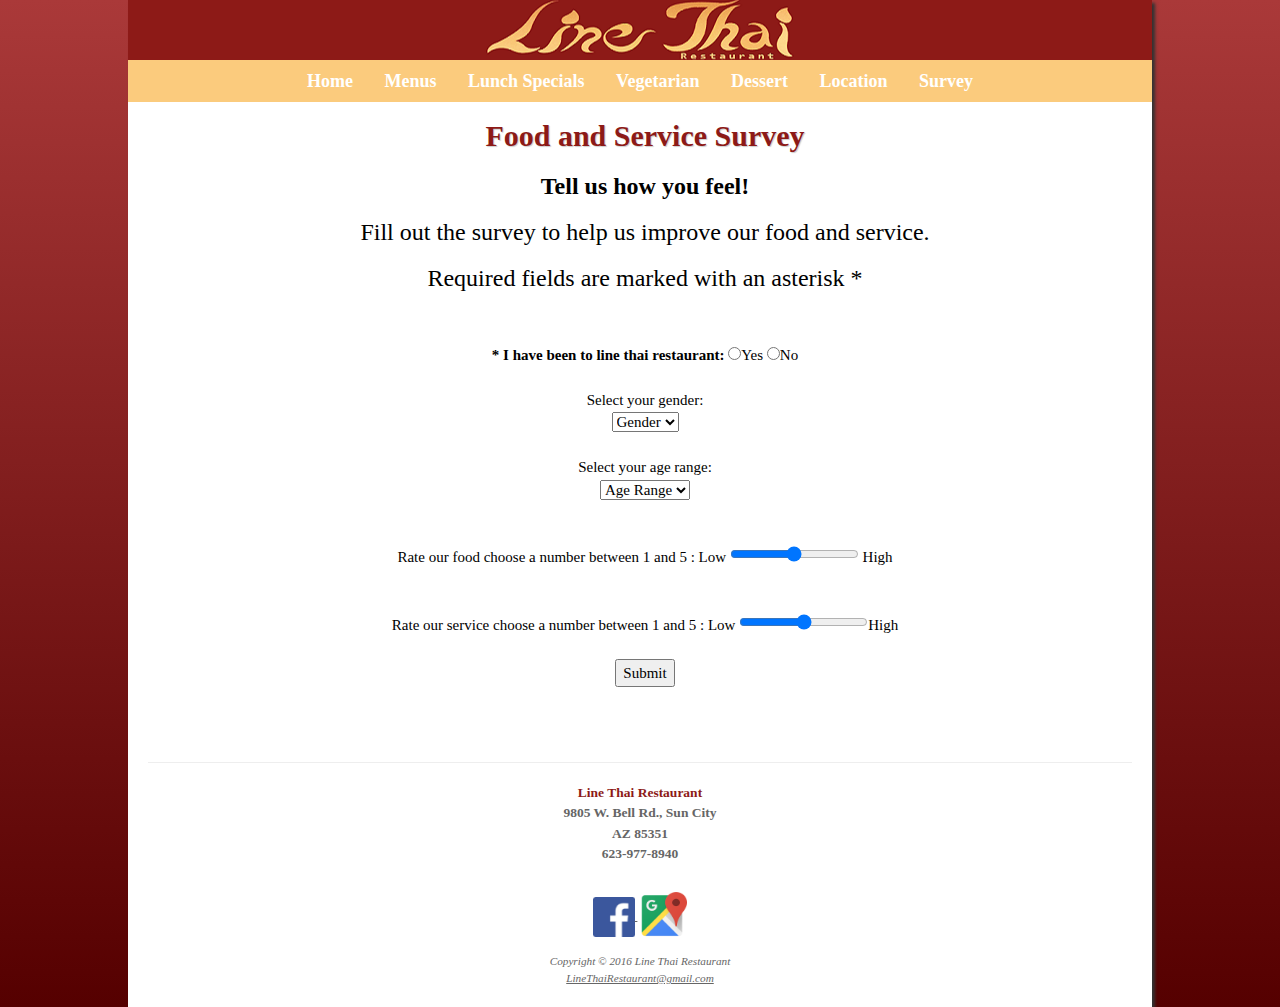
<file: ch12pacific/survey.html>
<!DOCTYPE html>
<html lang="en">
<head>
    <!--Web Page Title-->
    <title>Line Thai Restaurant :: Survey </title>
    <meta charset="utf-8">
    <!--add w4 p2-->
    <meta name="viewport" content="width=device-width, initial-scale=1.0">
    
    <!--------slide show-------->
    <meta name="viewport" content="width=device-width, initial-scale=1">
    <link rel="stylesheet" href="https://www.w3schools.com/w3css/4/w3.css">
    <!---online source code from : https://www.w3schools.com ---->
    <!--include css link-->
    <link href="pacific.css" rel="stylesheet">

    <!--w4 p2-->
    <!--[if lt IE 9]>
<script src="http://html5shim.googlecode.com/svn/trunk/html5.js">
</script>
<![endif]-->
    
</head>
<body>
    <!--add id-->
    <div id="wrapper">
        <!--Wireframe Header Area-->
         <header>
            <!--w6 p2-->
            <!--meta tage-->
            <meta name="description" 
            content="
            The Line Thai Restaurant website featuring menus detail, special offer, images, survey, map and location. 
            Moreover, We offer the digital or printed version of the menu.">
            <!-----
            <h1>Line Thai Restaurant</h1>
            ----->
         </header>
         <nav>
             <ul>
                 <!--Wireframe Navigation Area-->
                 <li><a href="index.html">Home</a></li>
                 <li><a href="menus.html">Menus</a></li>
            	 <li><a href="lunch.html">Lunch Specials </a></li>
            	 <li><a href="vegetarian.html">Vegetarian</a></li>
            	 <li><a href="dessert.html">Dessert</a></li>
            	 <li><a href="location.html">Location</a></li>
            	 <li><a href="survey.html">Survey </a></li>
        	 </ul>
         </nav>
         <!-- w5 p2 task3 --remove picture
         <div id=homehero></div>
         -->
         <main>
             <!--Wireframe Main Content Area-->
                 <!--w5 p2-->
                <h2>Food and Service Survey </h2>
                <h3 class="lunch"><b>Tell us how you feel!</b></h3>
                <h3 class="lunch">Fill out the survey to help us improve our food and service.</h3>
                <h3 class="lunch">Required fields are marked with an asterisk *</h3>
                <br>
        
                <!---form star----------------------------------->
                <form method="post"  action="http://webdevbasics.net/scripts/pacific.php">
                    <!--Associate the label with the text box form control
                    uses the for attribute to associate the label with a particular HTML form element
                    -->
                    
                    <!--qualify question-->
                <p class="form">
                    <b>* I have been to line thai restaurant:</b>
                    <input type="radio" name="qualify" id="yes" value="Y" required="required">Yes
                    <input type="radio" name="qualify" id="no" value="N" required="required">No<br>
                    <br>
                    
                    <!--list select gender -->
                    <label for="gender">Select your gender:</label>
                    <br>
                    <select size="1" name="gender" id="genders">
                    <option>Gender</option>
                    <option value="male">Male</option>
                    <option value="female">Female</option>
                    </select>
                    <br>
                    <br>
                    
                     <!--list select age -->
                    <label for="age">Select your age range:</label>
                    <br>
                    <select size="1" name="age" id="ages">
                    <option>Age Range</option>
                    <option value="15-20">15-20</option>
                    <option value="25-40">25-40</option>
                    <option value="40-60">45-60</option>
                    <option value="60up">60+</option>
                    </select>
                    <br>
                    <br>
                    
                    <!--rate food-->
                    <br>
                    <label for="FoodRate">Rate our food choose a number between 1 and 5 : </label>
                    Low <input type="range" min="1" and max="5" name="FoodRate" id="FoodRate" > High
                    <br>
                    <br>
                    <!--rate service-->
                    <br>
                    <label for="ServiceRate">Rate our service choose a number between 1 and 5 : </label>
                    Low <input type="range" min="1" and max="5" name="ServiceRate" id="ServiceRate" >High
                    <br>
                    <br>
                    <input type="submit" value="Submit">
                </p>
                </form>
                <!---form end----------------------------------->
         </main>
          <!---------------------------------------------------------------------------->
         <footer>
            <!--Wireframe Footer Area-->
            <!-- Address ----------------->
            <hr>
            <p2>
                <div id=contact>
                    <span class="resort">
                        Line Thai Restaurant</span>
                    <br>9805 W. Bell Rd., Sun City
                    <br>AZ 85351
                    <br>
                    <!--w4 p2-->
                        <a id="mobile" href="tel:623-977-8940">623-977-8940</a>
                        <span id="desktop">623-977-8940</span>
                </div>
                <br>
            </p2>
            <!-- Add social media icons -->
            <p>
                <!-- Add social media icons = facebook -->
                <a href="https://www.facebook.com/Line-Thai-Restaurant-AZ-357967847552126/">
                <img src="facebook.png" width="42" height="40" align="middle">
                </a>
                 <!-- Add social media icons = map-->
                <a href="https://www.google.com/maps/dir/''/line+thai+restaurant+sun+city+menu/data=!4m5!4m4!1m0!1m2!1m1!1s0x872b42e8fd5683ed:0x52d28f4fc24dfba4?sa=X&ved=0ahUKEwjE1u3O6Y3TAhUP2GMKHZVWBg8Q9RcIjAEwCw">
                <img src="Google_Maps_Icon.png" width="50" height="50" align="middle">
                </a>
            </p>
                <!--Copyrigth-->
                Copyright &copy; 2016 Line Thai Restaurant<br>
                <a href="mailto:LineThaiRestaurant@gmail.com">LineThaiRestaurant@gmail.com</a>
         </footer>
    </div>
</body>
</html>
</file>
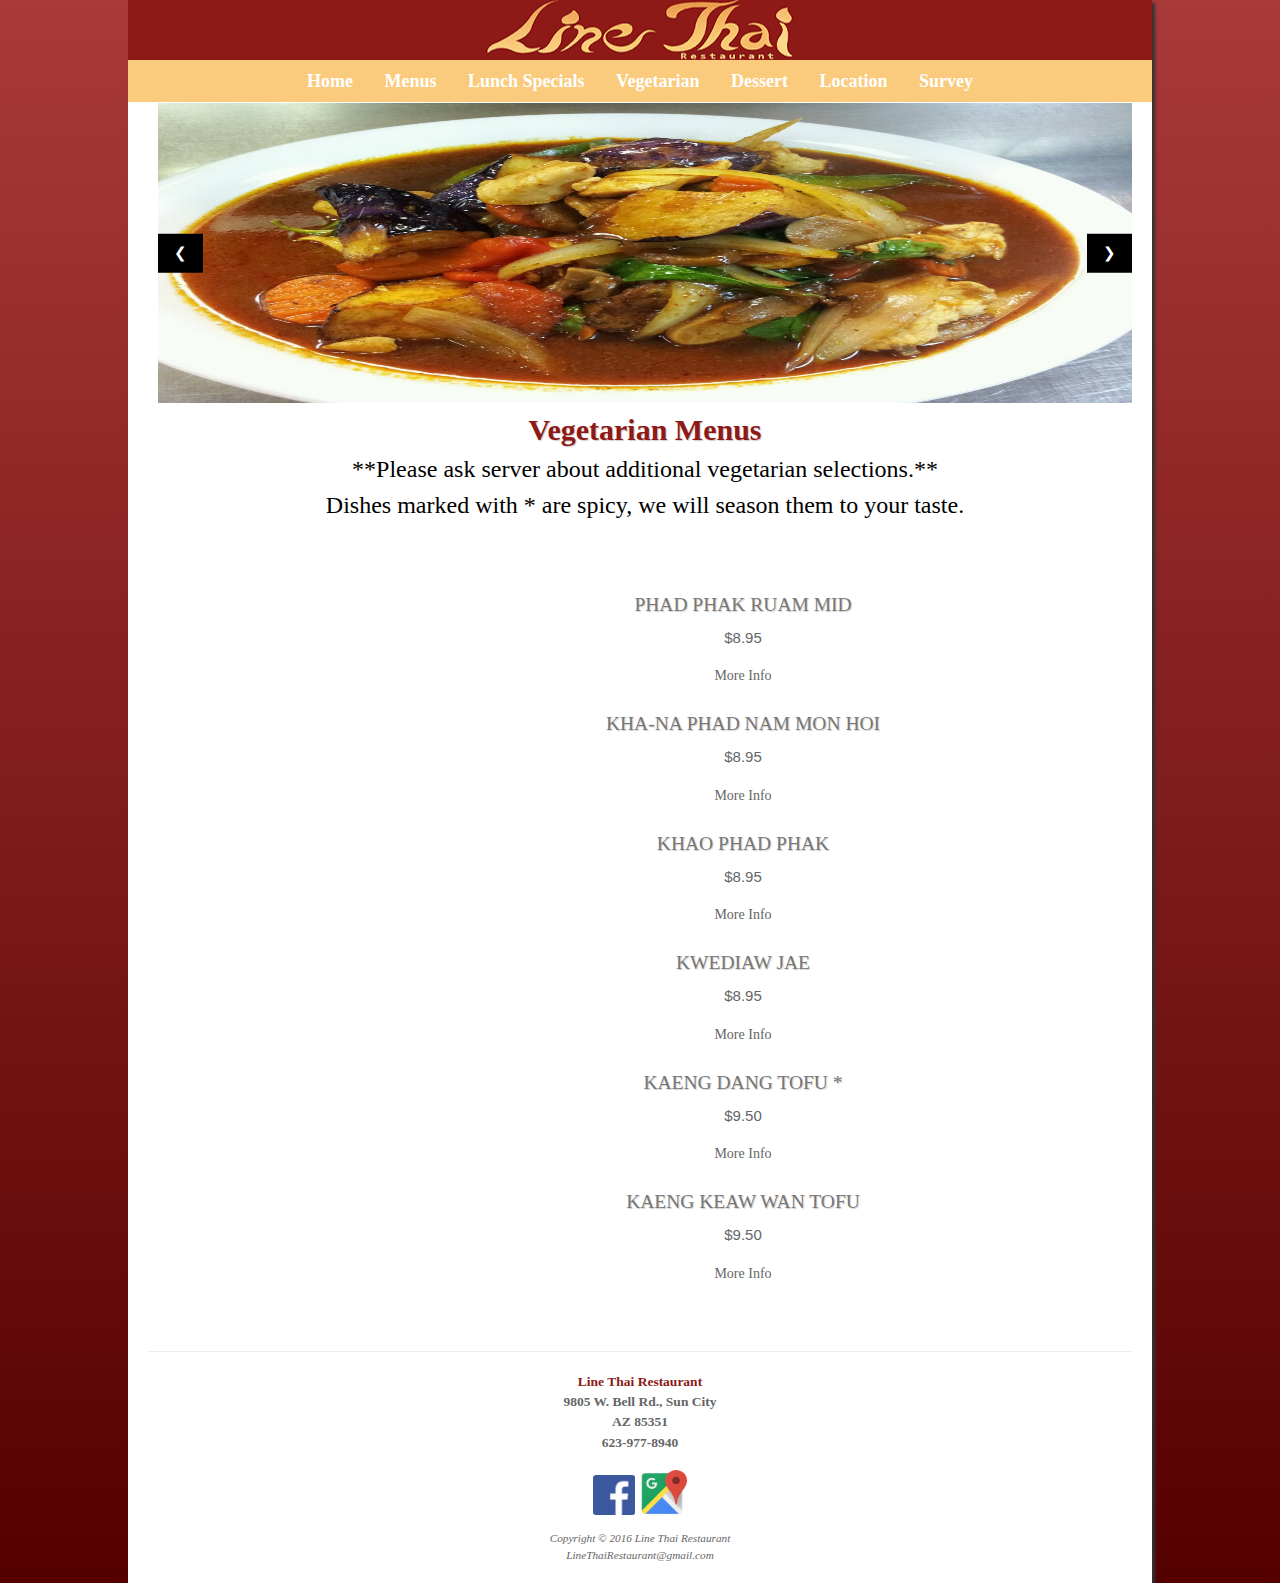
<file: ch12pacific/vegetarian.html>
<!DOCTYPE html>
<html lang="en">
<head>
    <!--Web Page Title-->
    <title>Line Thai Restaurant :: Vegetarian</title>
    <meta charset="utf-8">
    <!--add w4 p2-->
    <meta name="viewport" content="width=device-width, initial-scale=1.0">
    
    <!---expand list-->
    <meta name="viewport" content="width=device-width, initial-scale=1">
    <link rel="stylesheet" href="https://maxcdn.bootstrapcdn.com/bootstrap/3.3.7/css/bootstrap.min.css">
    <script src="https://ajax.googleapis.com/ajax/libs/jquery/3.1.1/jquery.min.js"></script>
    <script src="https://maxcdn.bootstrapcdn.com/bootstrap/3.3.7/js/bootstrap.min.js"></script>
     <!---online source code from : https://www.w3schools.com/bootstrap/bootstrap_collapse.asp -->
     <!--------slide show-------->
    <meta name="viewport" content="width=device-width, initial-scale=1">
    <link rel="stylesheet" href="https://www.w3schools.com/w3css/4/w3.css">
    <!---online source code from : https://www.w3schools.com ---->
    <!--include css link-->
    <link href="pacific.css" rel="stylesheet">
    
    <!--w4 p2-->
    <!--[if lt IE 9]>
<script src="http://html5shim.googlecode.com/svn/trunk/html5.js">
</script>
<![endif]-->
    
</head>
<body>
    <!--add id-->
    <div id="wrapper">
        <!--Wireframe Header Area-->
         <header>
            <!--w6 p2-->
            <!--meta tage-->
            <meta name="description" 
            content="
            The Line Thai Restaurant website featuring menus detail, special offer, images, survey, map and location. 
            Moreover, We offer the digital or printed version of the menu.">
            <!-----
            <h1>Line Thai Restaurant</h1>--->
         </header>
         <nav>
            <ul>
                 <!--Wireframe Navigation Area-->
                 <li><a href="index.html">Home</a></li>
                 <li><a href="menus.html">Menus</a></li>
            	 <li><a href="lunch.html">Lunch Specials</a></li>
            	 <li><a href="vegetarian.html">Vegetarian</a></li>
            	 <li><a href="dessert.html">Dessert</a></li>
            	 <li><a href="location.html">Location</a></li>
            	 <li><a href="survey.html">Survey </a></li>
        	 </ul>
         </nav>
         <!------------FIX THIS CSS--------------------------->
         <main>
              <!--slide show----------------------------------------------------------------------->
              
                <div class="w3-content w3-display-container">
                  <img class="mySlides" src="F6.jpg" style="width:100%" height="300" width="200">
                  <img class="mySlides" src="f (12).jpg" style="width:100%" height="300" width="200">
                  <img class="mySlides" src="f (1).jpg" style="width:100%" height="300" width="200">
                 
                  <button class="w3-button w3-black w3-display-left" onclick="plusDivs(-1)">&#10094;</button>
                  <button class="w3-button w3-black w3-display-right" onclick="plusDivs(1)">&#10095;</button>
                </div>
                
                <script>
                var slideIndex = 1;
                showDivs(slideIndex);
                
                function plusDivs(n) {
                  showDivs(slideIndex += n);
                }
                
                function showDivs(n) {
                  var i;
                  var x = document.getElementsByClassName("mySlides");
                  if (n > x.length) {slideIndex = 1}    
                  if (n < 1) {slideIndex = x.length}
                  for (i = 0; i < x.length; i++) {
                     x[i].style.display = "none";  
                  }
                  x[slideIndex-1].style.display = "block";  
                }
                </script>
            <!--slide show----------------------------------------------------------------------->
            
             <!--Wireframe Main Content Area-->
                <h2>Vegetarian Menus</h2>
                <h3 class="lunch">**Please ask server about additional vegetarian selections.**</h3>
                <h3 class="lunch">Dishes marked with * are spicy, we will season them to your taste.</h3>
                <br>
                <br>
                <!--menus list expand--->
                <div class="container">
                  <h2><small>PHAD PHAK RUAM MID</small></h2>
                  <p align="center">$8.95</p>
                  <a href="#demo" class="btn" data-toggle="collapse" >More Info</a>
                  <div id="demo" class="collapse" align="center">
                    Mixed Vegetables stir-fried with light brown sauce.
                  </div>
                </div>
                <div class="container">
                  <h2><small>KHA-NA PHAD NAM MON HOI</small></h2>
                  <p align="center">$8.95</p>
                  <a href="#demo1" class="btn"  data-toggle="collapse">More Info</a>
                  <div id="demo1" class="collapse" align="center">
                    Broccoli stir-fried in oyster sauce.
                  </div>
                </div>
                <div class="container">
                  <h2><small>KHAO PHAD PHAK</small></h2>
                  <p align="center">$8.95</p>
                  <a href="#demo2" class="btn"  data-toggle="collapse">More Info</a>
                  <div id="demo2" class="collapse" align="center">
                    Fried rice with mixed vegetables and eggs. 
                  </div>
                </div>
                <div class="container">
                  <h2><small>KWEDIAW JAE</small></h2>
                  <p align="center">$8.95</p>
                  <a href="#demo3" class="btn"  data-toggle="collapse">More Info</a>
                  <div id="demo3" class="collapse" align="center">
                    Wide rice noodles stir-fried with eggs and vegetables in a light soy sauce.
                  </div>
                </div>
                <div class="container">
                  <h2><small>KAENG DANG TOFU *</small></h2>
                  <p align="center">$9.50</p>
                  <a href="#demo4" class="btn"  data-toggle="collapse">More Info</a>
                  <div id="demo4" class="collapse" align="center">
                    Red curry in creamy coconut milk with mixed vegetables and tofu.
                  </div>
                </div>
                <div class="container">
                  <h2><small>KAENG KEAW WAN TOFU</small></h2>
                  <p align="center">$9.50</p>
                  <a href="#demo5" class="btn"  data-toggle="collapse">More Info</a>
                  <div id="demo5" class="collapse" align="center">
                    Green curry in creamy coconut milk with mixed vegetables and tofu. 
                  </div>
                </div>
            <!----------------------------------------->
         </main>
          <!---------------------------------------------------------------------------->
         <footer>
            <!--Wireframe Footer Area-->
            <!-- Address ----------------->
            <hr>
            <p2>
                <div id=contact>
                    <span class="resort">
                        Line Thai Restaurant</span>
                    <br>9805 W. Bell Rd., Sun City
                    <br>AZ 85351
                    <br>
                    <!--w4 p2-->
                        <a id="mobile" href="tel:623-977-8940">623-977-8940</a>
                        <span id="desktop">623-977-8940</span>
                </div>
                <br>
            </p2>
            <!-- Add social media icons -->
            <p>
                <!-- Add social media icons = facebook -->
                <a href="https://www.facebook.com/Line-Thai-Restaurant-AZ-357967847552126/">
                <img src="facebook.png" width="42" height="40" align="middle">
                </a>
                 <!-- Add social media icons = map-->
                <a href="https://www.google.com/maps/dir/''/line+thai+restaurant+sun+city+menu/data=!4m5!4m4!1m0!1m2!1m1!1s0x872b42e8fd5683ed:0x52d28f4fc24dfba4?sa=X&ved=0ahUKEwjE1u3O6Y3TAhUP2GMKHZVWBg8Q9RcIjAEwCw">
                <img src="Google_Maps_Icon.png" width="50" height="50" align="middle">
                </a>
            </p>
                <!--Copyrigth-->
                Copyright &copy; 2016 Line Thai Restaurant<br>
                <a href="mailto:LineThaiRestaurant@gmail.com">LineThaiRestaurant@gmail.com</a>
         </footer>
    </div>
</body>
</html>
</file>
<file: ch12pacific/pacific.css>
body {
    background-color: #AA3939;
    color: #666666;
    font-family: Arial, Helvetica, sans-serif;
    background-image: linear-gradient(to top, #550000, #AA3939);
    background-repeat: no-repeat;
}

header {
    background-color: #8d1a17;
    background-image: url(namelogo.jpg);
    background-position: center;
    background-repeat: no-repeat;
    /**********text***************/
    color:#FFFFFF;
    height: 60px;
    text-align: center;
    padding-top: 15px;
    padding-left: 15px
}

main {
    background-color: #FFFFFF;
    padding-top: 1px;
    padding-right: 20px; 
    padding-bottom: 20px; 
    padding-left: 30px; 
    display: block;
}
  
nav {  
        font-family: Georgia,"Times New Roman", serif;
        font-weight: bold; 
        float: none;
        width: auto; 
        text-align: center;
        padding: 0.5em;
}
nav li { 
        display: inline;
        padding-top: 0.25em;
        padding-bottom: 0.25em;
        padding-left: 0.75em;
        padding-right: 0.75em;
}
nav ul {
    list-style-type: none;/*no list makers*/
    margin: 0;
    padding-left: 0; 
    font-size: 1.2em;
}
nav a {
    font-family: Georgia,"Times New Roman", serif;
    font-weight: bold; 
    float: none;
    width: auto; 
    text-align: center;
    /*******************************************/
    text-decoration: none; 
    transition: color 3s ease-out;
}
nav a:link {
     color: #FFFFFF;
}
nav a:visited {
    color: #000000;/*#344873;*/
    text-decoration: underline;
}
nav a:hover {
    color: #8d1a17;
    text-decoration: underline;
}


h1 {
    margin-bottom: 0;
    margin-top: 0;
    font-family: Georgia,"Times New Roman", serif;
}
h2 {
    color: #8d1a17;
    text-align: center;
    font-weight: bold; 
    font-family: Georgia, "Times New Roman", serif;
    text-shadow: 1px 1px 1px #CCCCCC;
}
h3 {
    color: #000033;
    text-align: Left;
    font-family: Georgia,"Times New Roman", serif;
}
h4 {/*for lunch list*/
    color: #000000;
    text-align: center;
    font-weight: bold;
    font-family: Georgia,"Times New Roman", serif;
}

dt {
    color: #000033;
}

.resort {  /*class*/
    color: #8d1a17;
    font-weight: bold;
}
.para {
    color: #000000;
    font-family: Georgia,"Times New Roman", serif;
}
.lunch {
    color: #000000;
    font-family: Georgia,"Times New Roman", serif;
    text-align: center;
    font-weight: normal;
}
.location {
    color: #000000;
    font-family: Georgia,"Times New Roman", serif;
    text-align: center;
    font-weight: normal;
}
.locationLine {  /*class*/
    color: #8d1a17;
    font-family: Georgia,"Times New Roman", serif;
    font-weight: bold;
    text-align: center;
}
.form {
    color: #000000;
    font-family: Georgia,"Times New Roman", serif;
    text-align: center;
    font-weight: normal;
}

#contact { /*id selector*/
    font-size: 120%;
    text-align: center;
    font-style: normal;
     font-weight: bold;
    font-family: Georgia,"Times New Roman", serif;
    
}

#wrapper { /*id selector***Following 6.4**/
    margin-left: auto;/**center**/
    margin-right: auto;/**center**/
    /*margin: auto; /**center**/
    width: 80%;
    background-color: #fbcb7d;/*#90C7E3;*/
    min-width: 960px;
    max-width: 2048px;
    min-height: 20px;
    box-shadow: 3px 3px 3px #333333;
}

.btn {/*for lunch btn*/
    margin:auto;
    display:block;
    font-family: Georgia,"Times New Roman", serif;
}
.btn2 {/*for menus btn*/
      margin-left: 30px;
      font-weight: bold;
      font-family: Georgia,"Times New Roman", serif;
}
.m2 {/*for menus */
      margin-left: 30px;
      font-family: Georgia,"Times New Roman", serif;
}
.btnin {/*for menus btn*/
      margin-left: 70px;
      font-family: Georgia,"Times New Roman", serif;
}
.m3 {/*for menus btn*/
      margin-left: 50px;
      font-family: Georgia,"Times New Roman", serif;
}

#map { /*id selector*/
   background-image: url(map.jpg);
   background-size: 100% 100%;
   background-repeat: no-repeat;
   height: 300px;
   /*w4*/
   /*margin-left: 190px*/
}

footer {
    color: #666666;
    text-align: center;
    font-style: italic;
    font-size: .75em;
    font-family: Georgia, "Times New Roman", serif;
    padding: 20px 20px 20px;
    background-color: #FFFFFF;
    float: none;
}

/*w4 p2*/
/*fix older brower*/
header, main, nav, footer, figure, figcaption, aside, section,
article { display: block; }

#mobile{ /*id*/
    display: none;
}
#desktop{ /*id*/
    display: inline;
}
/*w5**table element OR table*/
table { 
    border: 1px solid #8d1a17; 
    width: 80%;
    font-family: Georgia, "Times New Roman", serif;
    border-spacing: 0;/*w5 9.3
    the empty space between the borders of the table cells with the
    border-spacing property. 
    */
}
/*w5***Configure the td and th element OR table cells***/
td, th { 
    padding: 5px;
    border: 1px solid #8d1a17; 
}
td {/*???? w5*/
    text-align: center;
    font-family: Georgia, "Times New Roman", serif;
}

.text {  /*class*/
/*Code a new style rule for a class named text that will
override the td style rule and left-align the text*/
    text-align: left;
}
/*w5***/
/* tr = table row
Apply the :nth-of-type CSS3 pseudo-class to configure the odd table rows with 
a light blue background color (#F5FAFC)*/
tr:nth-of-type(odd) { 
    background-color: #FFAAAA;
}
textarea { 
    display: block; 
    margin-bottom: 20px;
}
/**w5 p2  The submit button**/
input[type="submit"] {
    /*margin-left: 130px; */
    margin-left: auto;
    margin-right: auto;
}

/**w6 video task3**/
video, embed {
    margin-left: auto;
    margin-right: auto;
    display: block;
}

/*w4****media queries*/
@media only screen and (max-width: 64em) {/*Tablet display*/
    body { /*style media query*/
        margin: 0; 
        background-color: #FFFFFF;
    }
    #wrapper {
        min-width: 0;
        width: auto;
        box-shadow: none;
    }
    main { 
        margin-left: 0;
    }
    nav {
        float: none;
        width: auto; 
        text-align: center;
        padding: 0.5em;
    }
    nav li { /*???*/
        display: inline;
        padding-top: 0.25em;
        padding-bottom: 0.25em;
        padding-left: 0.75em;
        padding-right: 0.75em;
    }
    footer {
         margin-left: 0;
    }
}
/*w4****media queries*/
@media only screen and (max-width: 37.5em) {/*Smartphone display*/
    header id {
        padding-top: 1em;
    }
    main { 
        padding-top: 0.1em;
        padding-bottom: 0.1em; 
        padding-left: 1em;
        padding-right: 1em;
        font-size: .90em;
    }
    h1 { 
        font-size: 1.5em; 
    }
    nav {
        padding: 0;
    }
    nav li { /*list*/
        display: block;
        margin: 0;
        border-bottom: 2px solid #330000;
    }
    
    nav a { /*hyperlinks*/
        display: block;
    }
    #mobile{ 
        display: inline;
    }
    #desktop{ 
        display: none;
    }
    /*w5 p2*/
    label { 
        float: none;
        text-align: left; 
    }
    input[type="submit"]{ 
        margin-left: 0; 
    }
}
</file>
